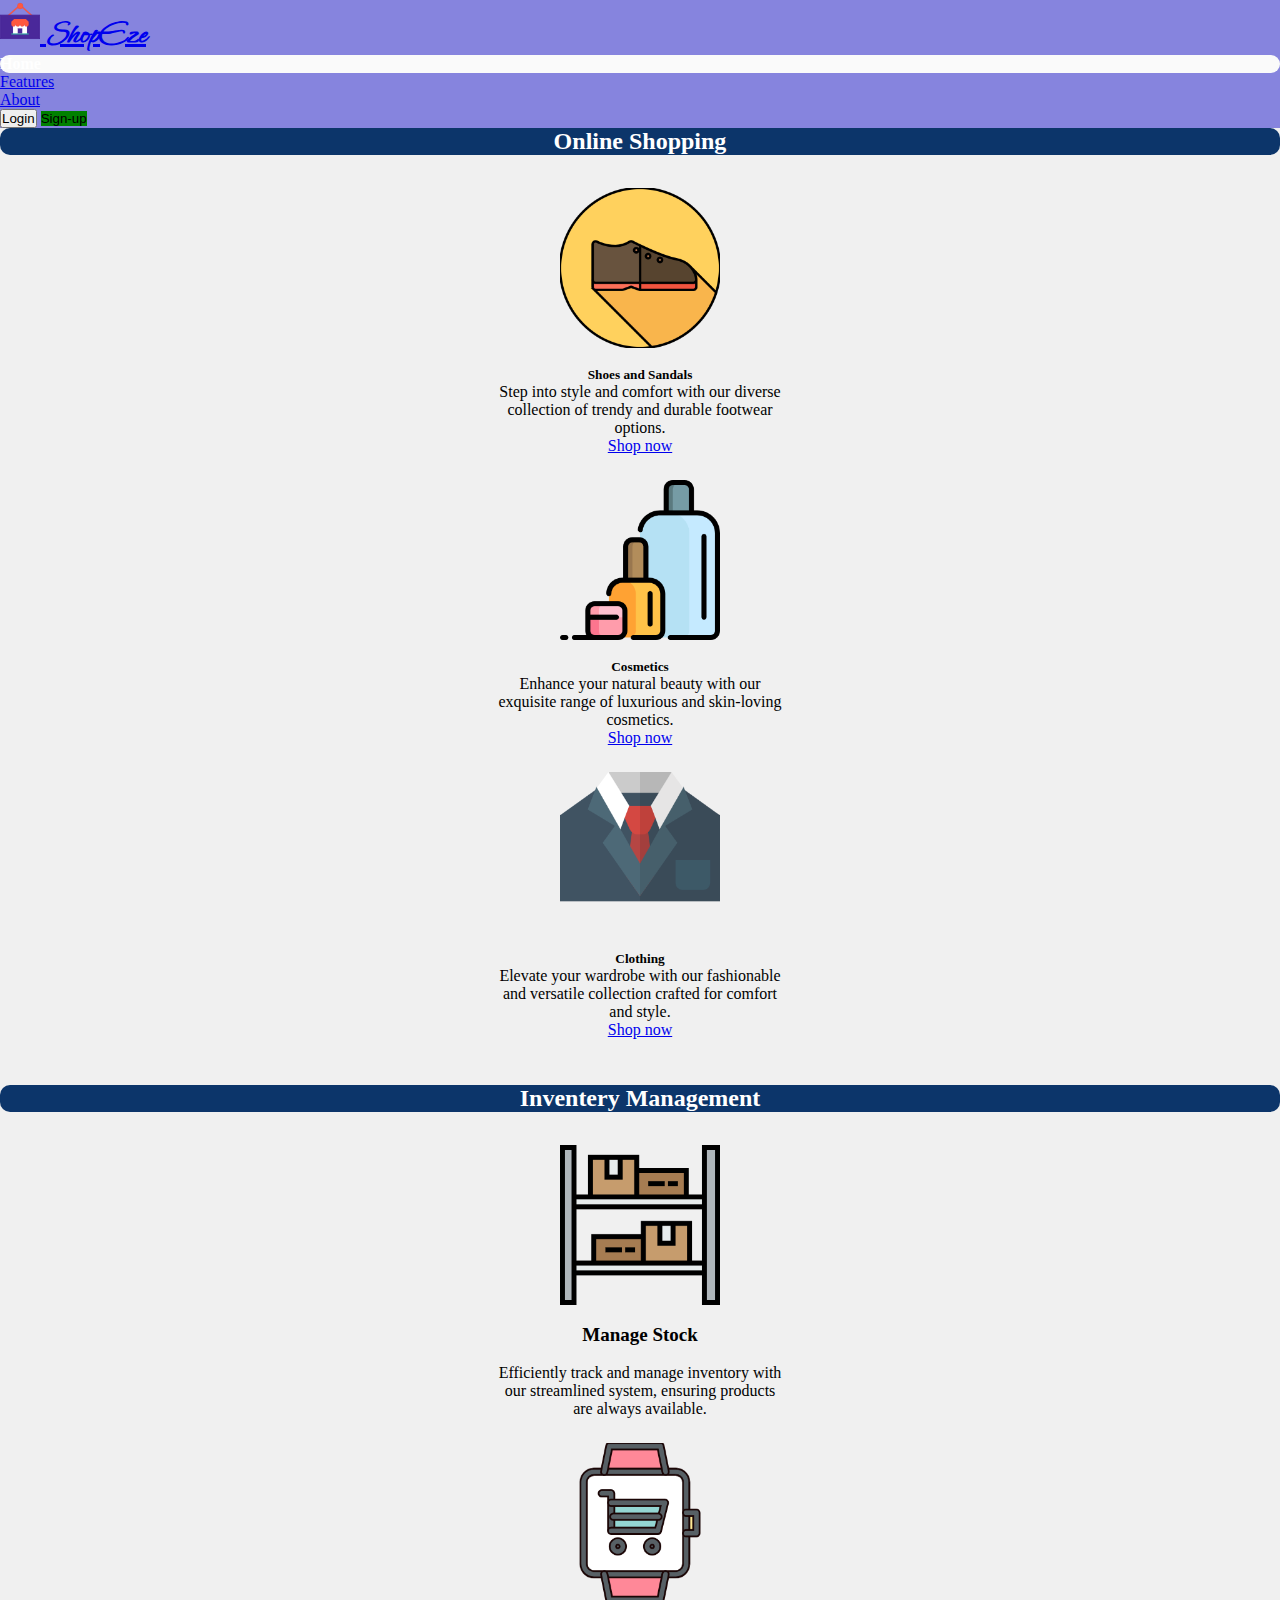
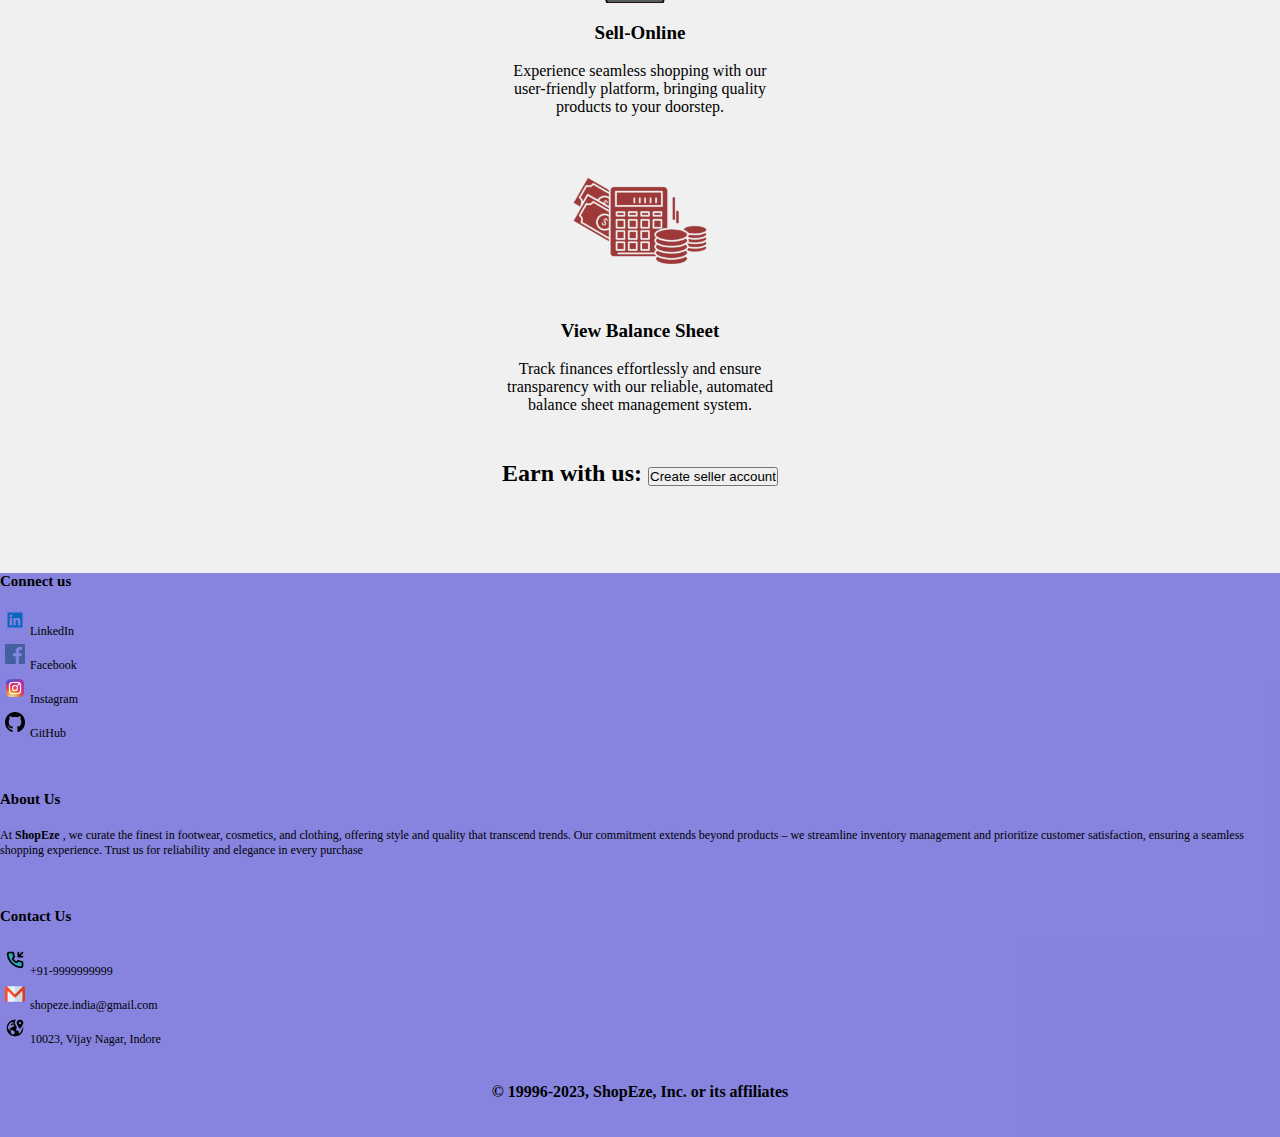
<file: index.html>
<!DOCTYPE html>
<html lang="en">
<head>
    <meta charset="UTF-8">
    <meta name="viewport" content="width=device-width, initial-scale=1.0">
    <link rel="stylesheet" href="./style.css">
    <link href="https://cdn.jsdelivr.net/npm/bootstrap@5.3.2/dist/css/bootstrap.min.css" rel="stylesheet" integrity="sha384-T3c6CoIi6uLrA9TneNEoa7RxnatzjcDSCmG1MXxSR1GAsXEV/Dwwykc2MPK8M2HN" crossorigin="anonymous">
    <script src="https://cdn.jsdelivr.net/npm/bootstrap@5.3.2/dist/js/bootstrap.bundle.min.js" integrity="sha384-C6RzsynM9kWDrMNeT87bh95OGNyZPhcTNXj1NW7RuBCsyN/o0jlpcV8Qyq46cDfL" crossorigin="anonymous"></script>
    <link href="https://fonts.googleapis.com/css2?family=Ephesis&display=swap" rel="stylesheet">
    <title>ShopEze</title>
</head>
<body style="margin: 0; padding: 0; background-color: #F0F0F0;">
    <!--Header starts here  -->
  <div style="background-color:#332FD090;">
    <div class="container">
        <header class="d-flex flex-wrap align-items-center justify-content-center justify-content-md-between py-3 mb-4 border-bottom">
          <a href="/" class="d-flex align-items-center col-md-3 mb-2 mb-md-0 text-dark text-decoration-none my-home-logo-name">
            <!-- <svg class="bi me-2" width="40" height="32" role="img" aria-label="ShopEze"><use xlink:href=""></use></svg> -->
            <img  class="bi me-2" width="40" height="42" src="./Resources/images/website logo.svg" />
            ShopEze
          </a>
    
          <ul class="nav col-12 col-md-auto mb-2 justify-content-center mb-md-0 ">
            <li class="highlight" style=" background-color: #fafafa;
            color: white;
            font-weight: bold;
            
            border-radius: 10px;"><a class="nav-link px-2 link-dark" >Home</a></li>
            <li class="highlight"><a href="features.html" class="nav-link px-2 link-dark">Features</a></li>
            <!-- <li class="highlight"><a href="#" class="nav-link px-2 link-dark">Pricing</a></li>
            <li class="highlight"><a href="#" class="nav-link px-2 link-dark">FAQs</a></li> -->
            <li class="highlight"><a href="about.html" class="nav-link px-2 link-dark">About</a></li>
          </ul>
    
          <div class="col-md-3 text-end">
          <a href="login.html">  <button type="button" class="btn btn-outline-primary me-2">Login</button></a>
        <a href="signup.html"> <button type="button" class="btn btn-primary" style="background-color: green; border: 0;" >Sign-up</button></a>
          </div>
        </header>
      </div>
    </div>
    <!-- Header Ends here -->
<div class="container" >
<center><h2 class="my-heading">Online Shopping</h2></center>
</div>
<br>
<div class="container">
    <div class="container text-center">
      <center>
        <div class="row " >
         
          <div class="col" style="margin-bottom: 10px;">
            <div class="card  my-card" style="width: 18rem;  ;">
                <img src="./Resources/images/shoes.png" class="card-img-top" alt="Shoes" style="height:10rem; padding: 15px;">
                <div class="card-body">
                  <h5 class="card-title">Shoes and Sandals</h5>
                  <p class="card-text">Step into style and comfort with our diverse collection of trendy and durable footwear options.</p>
                  <a href="./Customer-home.html" class="btn btn-primary">Shop now</a>
                </div>
              </div>
          </div>
          <div class="col" style="margin-bottom: 10px">
            <div class="card  my-card" style="width: 18rem;  ">
                <img src="./Resources/images/cosmetics.png" class="card-img-top" alt="Cosmetics" style="height:10rem; padding: 15px;">
                <div class="card-body">
                  <h5 class="card-title">Cosmetics</h5>
                  <p class="card-text">Enhance your natural beauty with our exquisite range of luxurious and skin-loving cosmetics.</p>
                  <a href="#" class="btn btn-primary">Shop now</a>
                </div>
              </div>
          </div>
          <div class="col" style="margin-bottom: 10px">
            <div class="card  my-card" style="width: 18rem;  ">
                <img src="./Resources/images/clothing.png" class="card-img-top" alt="Clothes" style="height:10rem; padding: 15px;">
                <div class="card-body">
                  <h5 class="card-title">Clothing</h5>
                  <p class="card-text">Elevate your wardrobe with our fashionable and versatile collection crafted for comfort and style.</p>
                  <a href="#" class="btn btn-primary">Shop now</a>
                </div>
              </div>
          </div>
      
        </div>
      </center>
      </div>
</div>
<br>
<br>
<div class="container" >
    <center><h2 class="my-heading">Inventery Management</h2></center>
    </div>
    <br>
    <div class="container text-center">
      <center>
        <div class="row">
          <div class="col" style="margin-bottom: 10px">
            <div class="card  my-card" style="width: 18rem;  ">
                <img src="./Resources/images/stock.png" class="card-img-top" alt="Stock" style="height:10rem ;padding: 15px;" >
                <div class="card-body">
                  <p class="card-text"><h3 style="font-size:19px; font-weight: bold;">Manage Stock</h3><br>Efficiently track and manage inventory with our streamlined system, ensuring products are always available.</p>
                </div>
              </div>
          </div>
          <div class="col" style="margin-bottom: 10px">
            <div class="card  my-card" style="width: 18rem;  ">
                <img src="./Resources/images/sell-online.png" class="card-img-top" alt="Sell-Online" style="height:10rem; padding: 15px; " >
                <div class="card-body">
                  <p class="card-text"><h3 style="font-size:19px; font-weight: bold;">Sell-Online</h3><br>Experience seamless shopping with our user-friendly platform, bringing quality products to your doorstep.</p>
                </div>
              </div>
          </div>
          <div class="col " style="margin-bottom: 10px">
            <div class="card  my-card" style="width: 18rem;">
                <img src="./Resources/images/balancesheet.png" class="card-img-top" alt="Balancesheet" style="height:10rem; padding: 15px;" >
                <div class="card-body">
                  <p class="card-text"><h3 style="font-size:19px; font-weight: bold;">View Balance Sheet</h3><br>Track finances effortlessly and ensure transparency with our reliable, automated balance sheet management system.</p>
                </div>
              </div>
          </div>
        </div>
      </center>
      </div>
<br><br>
<div class="container" >
    <center><h2 >Earn with us: <button type="button" class="btn btn-outline-success">Create seller account</button></h2></center>
    </div>
<br><br>
<!-- footer starts here -->
<div class="my-footer " style="margin: 0; padding: 0">
<div class="container">
    <div class="container text-center">
        <div class="row">
          <div class="col my-logo my-footer-heading">
           <h2>Connect us</h2>
           <br>
        <img src="./Resources/images/linkedin.png" alt="linkedin">LinkedIn
            <br>
            <img src="./Resources/images/facebook.png" alt="facebook ">Facebook 
            <br>
            <img src="./Resources/images/instagram.png" alt="instagram">Instagram 
            <br>
            <img src="./Resources/images/github.png"     alt="github">GitHub
    </div>
          <div class="col my-footer-heading">
            <h2 style="margin-bottom: 20px">About Us</h2>
            <p>
                At <b>ShopEze </b>, we curate the finest in footwear, cosmetics, and clothing, offering style and quality that transcend trends. Our commitment extends beyond products – we streamline inventory management and prioritize customer satisfaction, ensuring a seamless shopping experience. Trust us for reliability and elegance in every purchase
            </p>
          </div>
          <div class="col my-logo my-footer-heading">
            <h2 style="margin-bottom: 20px ">Contact Us</h2>
            <img src="./Resources/images/call.png" alt="facebook ">+91-9999999999 
            <br>
            <img src="./Resources/images/gmail.png" alt="instagram">shopeze.india@gmail.com 
            <br>
            <img src="./Resources/images/address.png"     alt="github">10023, Vijay Nagar, Indore
        </div>
        </div>
<br><br>
      <div style="font-weight: bold;">  <center>&copy 19996-2023, ShopEze, Inc. or its affiliates</center>
        <br><br>
      </div>
      </div>
</div>
</div>
<!-- footer ends here -->
</body>
</html>
</file>
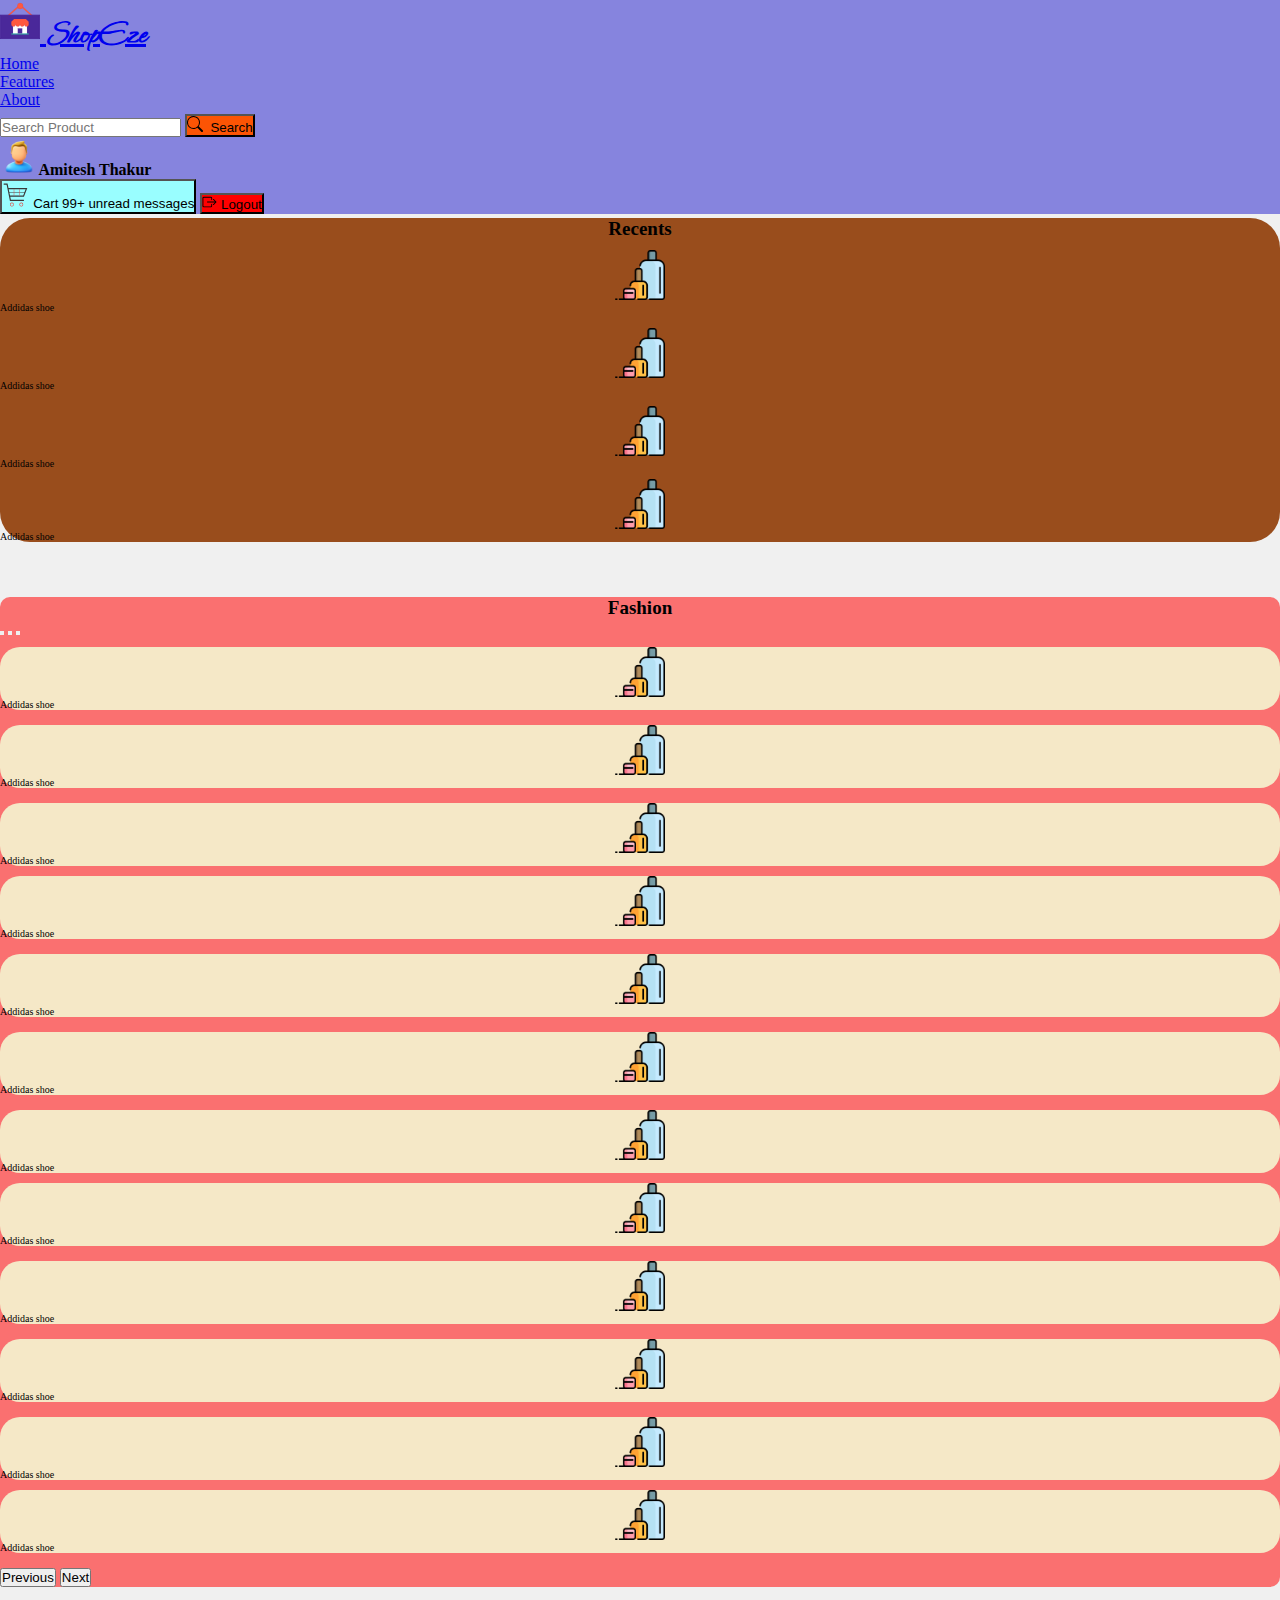
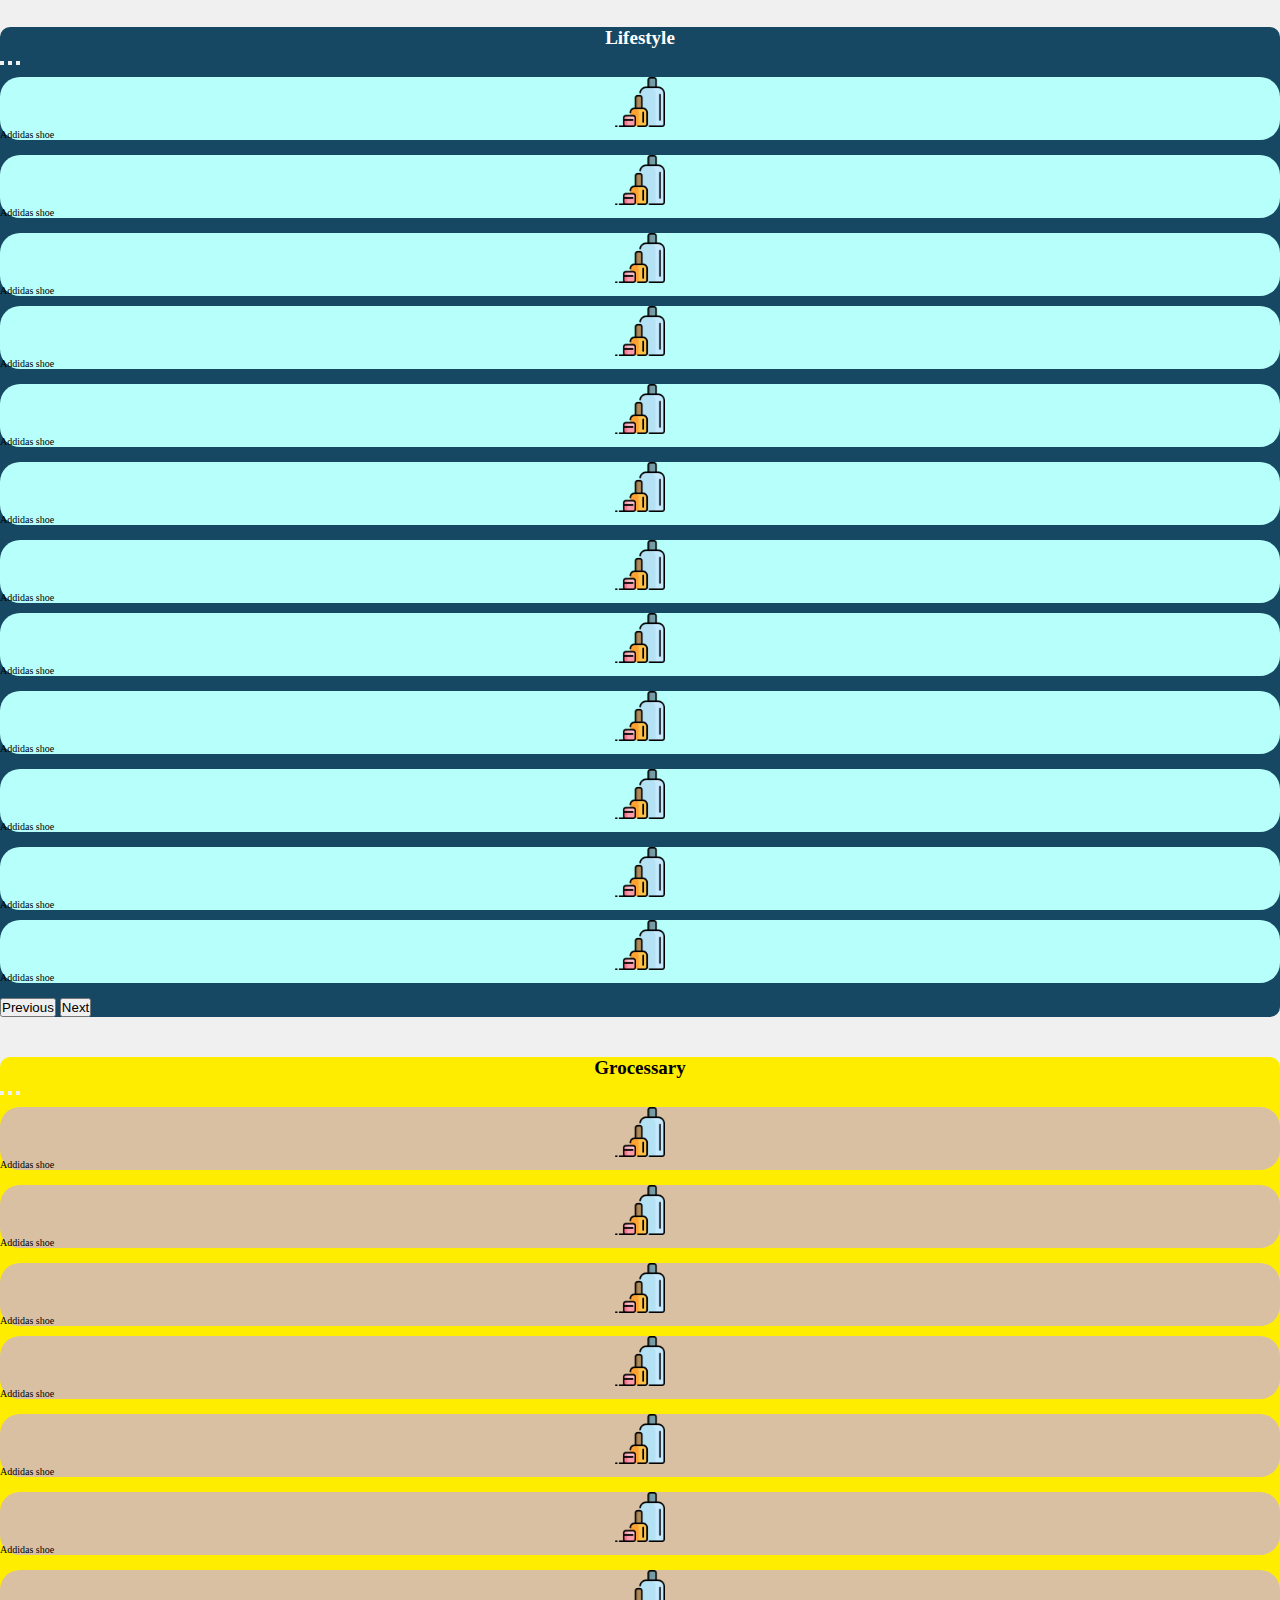
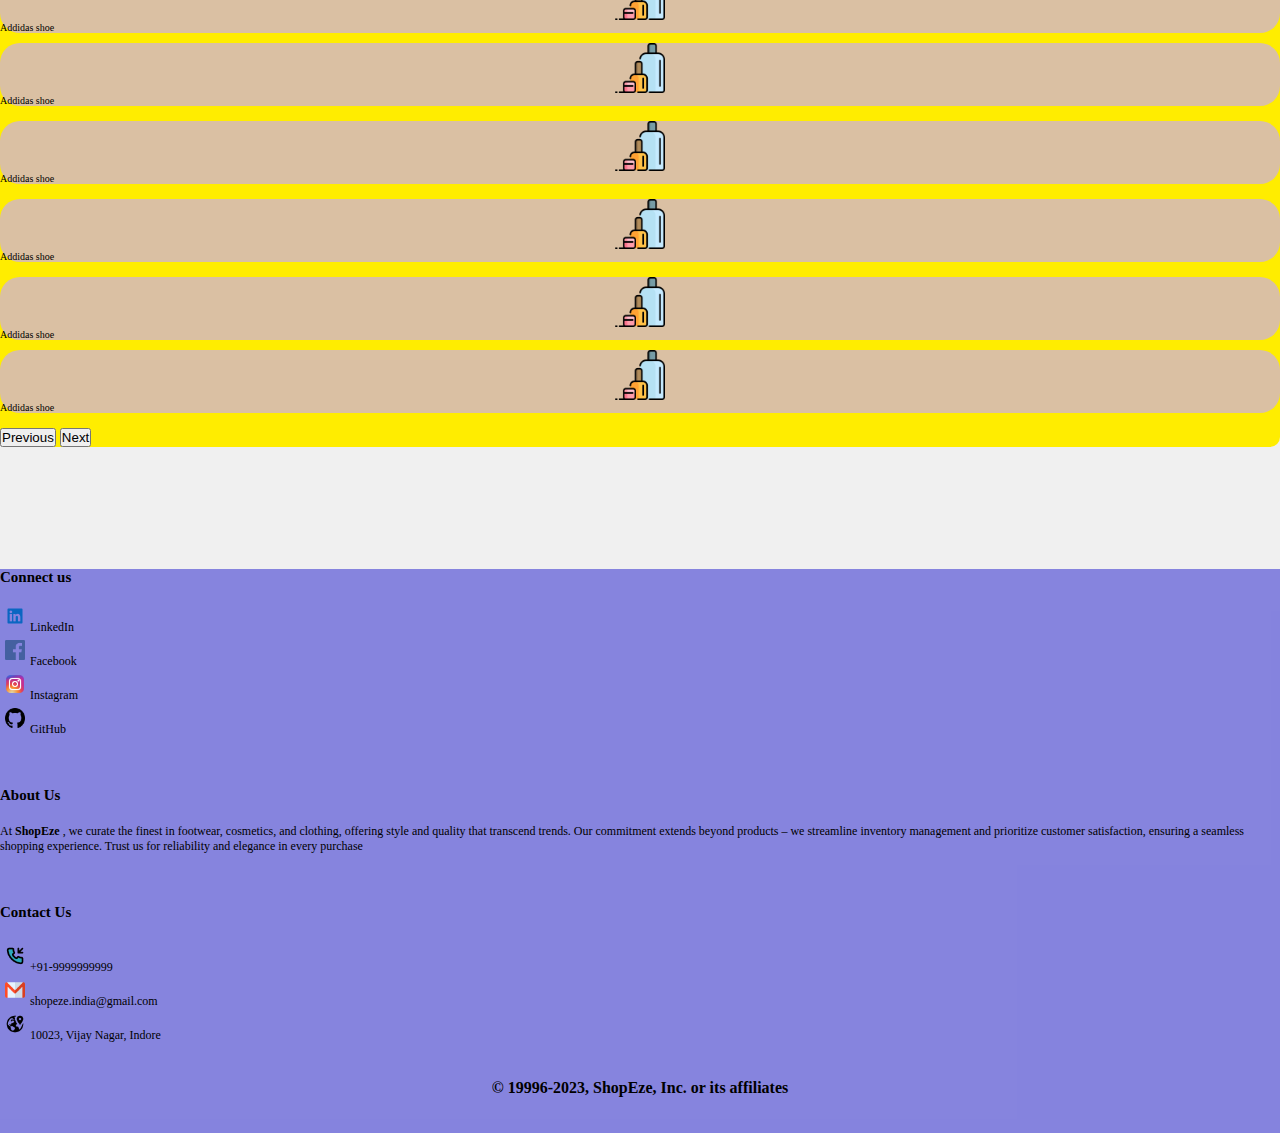
<file: Customer-home.html>
<!DOCTYPE html>
<html lang="en">
<head>
    <meta charset="UTF-8">
    <meta name="viewport" content="width=device-width, initial-scale=1.0">
    <link rel="stylesheet" href="./style.css">
    <link href="https://cdn.jsdelivr.net/npm/bootstrap@5.3.2/dist/css/bootstrap.min.css" rel="stylesheet" integrity="sha384-T3c6CoIi6uLrA9TneNEoa7RxnatzjcDSCmG1MXxSR1GAsXEV/Dwwykc2MPK8M2HN" crossorigin="anonymous">
    <script src="https://cdn.jsdelivr.net/npm/bootstrap@5.3.2/dist/js/bootstrap.bundle.min.js" integrity="sha384-C6RzsynM9kWDrMNeT87bh95OGNyZPhcTNXj1NW7RuBCsyN/o0jlpcV8Qyq46cDfL" crossorigin="anonymous"></script>
    <link href="https://fonts.googleapis.com/css2?family=Ephesis&display=swap" rel="stylesheet">
    <title>Online ShopEze</title>
</head>
<body style="margin: 0; padding: 0; background-color: #F0F0F0;">
    <!-- Header starts here -->
    <div style="background-color:#332FD090;">
        <div class="container">
            <header class="d-flex flex-wrap align-items-center justify-content-center justify-content-md-between py-3 mb-4 border-bottom">
              <a href="/" class="d-flex align-items-center col-md-3 mb-2 mb-md-0 text-dark text-decoration-none my-home-logo-name">
                <!-- <svg class="bi me-2" width="40" height="32" role="img" aria-label="ShopEze"><use xlink:href=""></use></svg> -->
                <img  class="bi me-2" width="40" height="42" src="./Resources/images/website logo.svg" />
                ShopEze
              </a>
        
              <ul class="nav col-12 col-md-auto mb-2 justify-content-center mb-md-0 ">
                <li class="highlight"><a href="#" class="nav-link px-2 link-dark">Home</a></li>
                <li class="highlight"><a href="#" class="nav-link px-2 link-dark">Features</a></li>
                
                <!-- <li class="highlight"><a href="#" class="nav-link px-2 link-dark">Pricing</a></li>
                <li class="highlight"><a href="#" class="nav-link px-2 link-dark">FAQs</a></li> -->
                <li class="highlight"><a href="./about.html" class="nav-link px-2 link-dark">About</a></li>
                <div class="input-group mb-3" style="margin-top: 5px;">
                  <input type="text" class="form-control" placeholder="Search Product" aria-label="Recipient's username" aria-describedby="button-addon2">
                  <button class="btn btn-outline-secondary my-cart-button" type="button" id="button-addon2" style="background-color: #FC5404;"><svg xmlns="http://www.w3.org/2000/svg" width="16" height="16" fill="currentColor" class="bi bi-search" viewBox="0 0 16 16">
                    <path d="M11.742 10.344a6.5 6.5 0 1 0-1.397 1.398h-.001c.03.04.062.078.098.115l3.85 3.85a1 1 0 0 0 1.415-1.414l-3.85-3.85a1.007 1.007 0 0 0-.115-.1zM12 6.5a5.5 5.5 0 1 1-11 0 5.5 5.5 0 0 1 11 0"/>
                  </svg>&nbsp; Search</button>
                </div>
              </ul>
             
        
              <div class="col-md-3 text-end">
              <!-- <a href="./login.html">  <button type="button" class="btn btn-outline-primary me-2">Login</button></a>
            <a href="./Shopkeeper-home.html"> <button type="button" class="btn btn-primary" style="background-color: green; border: 0;" >Sign-up</button></a> -->
            <img
            src="./Resources/images/person.png"
            alt="user image"
            style="width: 3vw;"
          /><label for="user" style="margin-right: 20px; font-weight: 600"
            >Amitesh Thakur</label
          ><br>
            <button type="button" class="btn  position-relative my-cart-button" style="background-color: #99FEFF;color:rgb(0, 0, 0);">
              <img src="./Resources/images/cart.svg" alt="Cart svg" style="width: 1.7rem; margin-right: 4px;">Cart
              <span class="position-absolute top-0 start-100 translate-middle badge rounded-pill bg-danger">
                99+
                <span class="visually-hidden">unread messages</span>
              </span>
            </button>
            <button
              type="button "
              class="btn my-cart-button"
              style="background-color: red; width: auto"
            >
              <svg
                xmlns="http://www.w3.org/2000/svg"
                width="15px"
                height="14px"
                fill="currentColor"
                class="bi bi-box-arrow-right"
                viewBox="0 0 16 16"
              >
                <path
                  fill-rule="evenodd"
                  d="M10 12.5a.5.5 0 0 1-.5.5h-8a.5.5 0 0 1-.5-.5v-9a.5.5 0 0 1 .5-.5h8a.5.5 0 0 1 .5.5v2a.5.5 0 0 0 1 0v-2A1.5 1.5 0 0 0 9.5 2h-8A1.5 1.5 0 0 0 0 3.5v9A1.5 1.5 0 0 0 1.5 14h8a1.5 1.5 0 0 0 1.5-1.5v-2a.5.5 0 0 0-1 0v2z"
                />
                <path
                  fill-rule="evenodd"
                  d="M15.854 8.354a.5.5 0 0 0 0-.708l-3-3a.5.5 0 0 0-.708.708L14.293 7.5H5.5a.5.5 0 0 0 0 1h8.793l-2.147 2.146a.5.5 0 0 0 .708.708l3-3z"
                />
              </svg>
              Logout
            </button>
            </a>
              </div>
            </header>
          </div>
        </div>

    <!-- Header ends here -->

 <!-- Main starts here -->

 <!-- recent block starts -->

  <div
  class="container"
  style="background-color: #994D1C; border-radius: 30px; height: auto ;"
>
<center style="font-weight: bold; margin-top: 4px; font-size: 19px;">Recents</center>
  <div class="container text-center">
   
    <div class="row row-cols-4">
     
      <div class="col"  >
        <div class="card my-customer-recent-cards" style=" font-size: 10px; border-radius: 20px; margin-top: 10px; margin-bottom: 15px; ">
          <center><img src="./Resources/images/cosmetics.png" class="card-img-top" alt="..." style="width : 50px"> </center>
          <div class="card-body">
            <p class="card-text">Addidas shoe</p>
         
          </div>
        </div>
      </div>
      <div class="col">
        <div class="card my-customer-recent-cards" style=" font-size: 10px; border-radius: 20px; margin-top: 10px; margin-bottom: 15px;">
          <center><img src="./Resources/images/cosmetics.png" class="card-img-top" alt="..." style="width : 50px;;"> </center>
          <div class="card-body">
            <p class="card-text">Addidas shoe</p>
          </div>
        </div>
      </div>
      <div class="col">
        <div class="card my-customer-recent-cards" style=" font-size: 10px; border-radius: 20px; margin-top: 10px; margin-bottom: 15x;">
          <center><img src="./Resources/images/cosmetics.png" class="card-img-top" alt="..." style="width:50px;"> </center>
          <div class="card-body">
            <p class="card-text">Addidas shoe</p>
          </div>
        </div>
      </div>
      <div class="col">
        <div class="card my-customer-recent-cards" style=" font-size: 10px; border-radius: 20px; margin-top: 10px; margin-bottom: 15px;">
          <center><img src="./Resources/images/cosmetics.png" class="card-img-top" alt="..." style="width : 50px"> </center>
          <div class="card-body">
            <p class="card-text">Addidas shoe</p>
          </div>
        </div>
      </div>
    </div>
 
  </div>
  
</div>
<!-- recent block ends -->
 

<!-- first fashion block starts -->
<br><br>
<div style="background-color: #FA7070;border-radius: 10px; height: auto ;">
<!-- <div
class="container"
style="background-color: #994D1C; border-radius: 30px; height: auto ; "
> -->
<center style="font-weight: bold; margin-top: 4px; font-size: 19px;">Fashion</center>
<div id="carouselExampleDark" class="carousel carousel-dark slide">
  <div class="carousel-indicators">
    <button type="button" data-bs-target="#carouselExampleDark" data-bs-slide-to="0" class="active" aria-current="true" aria-label="Slide 1"></button>
    <button type="button" data-bs-target="#carouselExampleDark" data-bs-slide-to="1" aria-label="Slide 2"></button>
    <button type="button" data-bs-target="#carouselExampleDark" data-bs-slide-to="2" aria-label="Slide 3"></button>
  </div>
  <div class="carousel-inner">
    <div class="carousel-item active" data-bs-interval="10000">
      <div class="container text-center">
   
    <div class="row row-cols-4">
     
      <div class="col"  >
        <div class="card my-customer-recent-cards" style=" font-size: 10px; border-radius: 20px; margin-top: 10px; margin-bottom: 15px; background-color: #F5E8C7; ">
          <center><img src="./Resources/images/cosmetics.png" class="card-img-top" alt="..." style="width : 50px"> </center>
          <div class="card-body">
            <p class="card-text">Addidas shoe</p>
         
          </div>
        </div>
      </div>
      <div class="col">
        <div class="card my-customer-recent-cards" style=" font-size: 10px; border-radius: 20px; margin-top: 10px; margin-bottom: 15px;background-color: #F5E8C7; ">
          <center><img src="./Resources/images/cosmetics.png" class="card-img-top" alt="..." style="width : 50px;;"> </center>
          <div class="card-body">
            <p class="card-text">Addidas shoe</p>
          </div>
        </div>
      </div>
      <div class="col">
        <div class="card my-customer-recent-cards" style=" font-size: 10px; border-radius: 20px; margin-top: 10px; margin-bottom: 15x; background-color: #F5E8C7; ">
          <center><img src="./Resources/images/cosmetics.png" class="card-img-top" alt="..." style="width:50px;"> </center>
          <div class="card-body">
            <p class="card-text">Addidas shoe</p>
          </div>
        </div>
      </div>
      <div class="col">
        <div class="card my-customer-recent-cards" style=" font-size: 10px; border-radius: 20px; margin-top: 10px; margin-bottom: 15px; background-color: #F5E8C7; ">
          <center><img src="./Resources/images/cosmetics.png" class="card-img-top" alt="..." style="width : 50px"> </center>
          <div class="card-body">
            <p class="card-text">Addidas shoe</p>
          </div>
        </div>
      </div>
    </div>
 
  </div>
      <!-- <div class="carousel-caption d-none d-md-block">
        <h5>First slide label</h5>
        <p>Some representative placeholder content for the first slide.</p>
      </div> -->
    </div>
    <div class="carousel-item" data-bs-interval="2000">
      <div class="container text-center">
   
    <div class="row row-cols-4">
     
      <div class="col"  >
        <div class="card my-customer-recent-cards" style=" font-size: 10px; border-radius: 20px; margin-top: 10px; margin-bottom: 15px; background-color: #F5E8C7; ">
          <center><img src="./Resources/images/cosmetics.png" class="card-img-top" alt="..." style="width : 50px"> </center>
          <div class="card-body">
            <p class="card-text">Addidas shoe</p>
         
          </div>
        </div>
      </div>
      <div class="col">
        <div class="card my-customer-recent-cards" style=" font-size: 10px; border-radius: 20px; margin-top: 10px; margin-bottom: 15px; background-color: #F5E8C7; ">
          <center><img src="./Resources/images/cosmetics.png" class="card-img-top" alt="..." style="width : 50px;;"> </center>
          <div class="card-body">
            <p class="card-text">Addidas shoe</p>
          </div>
        </div>
      </div>
      <div class="col">
        <div class="card my-customer-recent-cards" style=" font-size: 10px; border-radius: 20px; margin-top: 10px; margin-bottom: 15x;background-color: #F5E8C7; ">
          <center><img src="./Resources/images/cosmetics.png" class="card-img-top" alt="..." style="width:50px;"> </center>
          <div class="card-body">
            <p class="card-text">Addidas shoe</p>
          </div>
        </div>
      </div>
      <div class="col">
        <div class="card my-customer-recent-cards" style=" font-size: 10px; border-radius: 20px; margin-top: 10px; margin-bottom: 15px;background-color: #F5E8C7; ">
          <center><img src="./Resources/images/cosmetics.png" class="card-img-top" alt="..." style="width : 50px"> </center>
          <div class="card-body">
            <p class="card-text">Addidas shoe</p>
          </div>
        </div>
      </div>
    </div>
 
  </div>
      <!-- <div class="carousel-caption d-none d-md-block">
        <h5>Second slide label</h5>
        <p>Some representative placeholder content for the second slide.</p>
      </div> -->
    </div>
    <div class="carousel-item">
     <div class="container text-center">
   
    <div class="row row-cols-4">
     
      <div class="col"  >
        <div class="card my-customer-recent-cards" style=" font-size: 10px; border-radius: 20px; margin-top: 10px; margin-bottom: 15px; background-color: #F5E8C7; ">
          <center><img src="./Resources/images/cosmetics.png" class="card-img-top" alt="..." style="width : 50px"> </center>
          <div class="card-body">
            <p class="card-text">Addidas shoe</p>
         
          </div>
        </div>
      </div>
      <div class="col">
        <div class="card my-customer-recent-cards" style=" font-size: 10px; border-radius: 20px; margin-top: 10px; margin-bottom: 15px; background-color: #F5E8C7; ">
          <center><img src="./Resources/images/cosmetics.png" class="card-img-top" alt="..." style="width : 50px;;"> </center>
          <div class="card-body">
            <p class="card-text">Addidas shoe</p>
          </div>
        </div>
      </div>
      <div class="col">
        <div class="card my-customer-recent-cards" style=" font-size: 10px; border-radius: 20px; margin-top: 10px; margin-bottom: 15x; background-color: #F5E8C7; ">
          <center><img src="./Resources/images/cosmetics.png" class="card-img-top" alt="..." style="width:50px;"> </center>
          <div class="card-body">
            <p class="card-text">Addidas shoe</p>
          </div>
        </div>
      </div>
      <div class="col">
        <div class="card my-customer-recent-cards" style=" font-size: 10px; border-radius: 20px; margin-top: 10px; margin-bottom: 15px; background-color: #F5E8C7; ">
          <center><img src="./Resources/images/cosmetics.png" class="card-img-top" alt="..." style="width : 50px"> </center>
          <div class="card-body">
            <p class="card-text">Addidas shoe</p>
          </div>
        </div>
      </div>
    </div>
 
  </div>
      <!-- <div class="carousel-caption d-none d-md-block">
        <h5>Third slide label</h5>
        <p>Some representative placeholder content for the third slide.</p>
      </div> -->
    </div>
  </div>
  <button class="carousel-control-prev" type="button" data-bs-target="#carouselExampleDark" data-bs-slide="prev">
    <span class="carousel-control-prev-icon" aria-hidden="true"></span>
    <span class="visually-hidden">Previous</span>
  </button>
  <button class="carousel-control-next" type="button" data-bs-target="#carouselExampleDark" data-bs-slide="next">
    <span class="carousel-control-next-icon" aria-hidden="true"></span>
    <span class="visually-hidden">Next</span>
  </button>
</div>


</div>

<!-- first fashion block ends here -->

<!-- Lifestyle Block starts here -->

<br><br>
<div style="background-color: #164863;border-radius: 10px; height: auto ;">
<!-- <div
class="container"
style="background-color: #994D1C; border-radius: 30px; height: auto ; "
> -->
<center style="font-weight: bold; margin-top: 4px; font-size: 19px; color: white">Lifestyle</center>
<div id="myCarousel" class="carousel carousel-dark slide">
  <div class="carousel-indicators">
    <button type="button" data-bs-target="#myCarousel" data-bs-slide-to="0" class="active" aria-current="true" aria-label="Slide 1"></button>
    <button type="button" data-bs-target="#myCarousel" data-bs-slide-to="1" aria-label="Slide 2"></button>
    <button type="button" data-bs-target="#myCarousel" data-bs-slide-to="2" aria-label="Slide 3"></button>
  </div>
  <div class="carousel-inner">
    <div class="carousel-item active" data-bs-interval="10000">
      <div class="container text-center">
   
    <div class="row row-cols-4">
     
      <div class="col"  >
        <div class="card my-customer-recent-cards" style=" font-size: 10px; border-radius: 20px; margin-top: 10px; margin-bottom: 15px; background-color: #B6FFFA; ">
          <center><img src="./Resources/images/cosmetics.png" class="card-img-top" alt="..." style="width : 50px"> </center>
          <div class="card-body">
            <p class="card-text">Addidas shoe</p>
         
          </div>
        </div>
      </div>
      <div class="col">
        <div class="card my-customer-recent-cards" style=" font-size: 10px; border-radius: 20px; margin-top: 10px; margin-bottom: 15px; background-color: #B6FFFA;">
          <center><img src="./Resources/images/cosmetics.png" class="card-img-top" alt="..." style="width : 50px;;"> </center>
          <div class="card-body">
            <p class="card-text">Addidas shoe</p>
          </div>
        </div>
      </div>
      <div class="col">
        <div class="card my-customer-recent-cards" style=" font-size: 10px; border-radius: 20px; margin-top: 10px; margin-bottom: 15x; background-color: #B6FFFA;">
          <center><img src="./Resources/images/cosmetics.png" class="card-img-top" alt="..." style="width:50px;"> </center>
          <div class="card-body">
            <p class="card-text">Addidas shoe</p>
          </div>
        </div>
      </div>
      <div class="col">
        <div class="card my-customer-recent-cards" style=" font-size: 10px; border-radius: 20px; margin-top: 10px; margin-bottom: 15px; background-color: #B6FFFA;">
          <center><img src="./Resources/images/cosmetics.png" class="card-img-top" alt="..." style="width : 50px"> </center>
          <div class="card-body">
            <p class="card-text">Addidas shoe</p>
          </div>
        </div>
      </div>
    </div>
 
  </div>
      <!-- <div class="carousel-caption d-none d-md-block">
        <h5>First slide label</h5>
        <p>Some representative placeholder content for the first slide.</p>
      </div> -->
    </div>
    <div class="carousel-item" data-bs-interval="2000">
      <div class="container text-center">
   
    <div class="row row-cols-4">
     
      <div class="col"  >
        <div class="card my-customer-recent-cards" style=" font-size: 10px; border-radius: 20px; margin-top: 10px; margin-bottom: 15px; background-color: #B6FFFA; ">
          <center><img src="./Resources/images/cosmetics.png" class="card-img-top" alt="..." style="width : 50px"> </center>
          <div class="card-body">
            <p class="card-text">Addidas shoe</p>
         
          </div>
        </div>
      </div>
      <div class="col">
        <div class="card my-customer-recent-cards" style=" font-size: 10px; border-radius: 20px; margin-top: 10px; margin-bottom: 15px; background-color: #B6FFFA;">
          <center><img src="./Resources/images/cosmetics.png" class="card-img-top" alt="..." style="width : 50px;;"> </center>
          <div class="card-body">
            <p class="card-text">Addidas shoe</p>
          </div>
        </div>
      </div>
      <div class="col">
        <div class="card my-customer-recent-cards" style=" font-size: 10px; border-radius: 20px; margin-top: 10px; margin-bottom: 15x; background-color: #B6FFFA;">
          <center><img src="./Resources/images/cosmetics.png" class="card-img-top" alt="..." style="width:50px;"> </center>
          <div class="card-body">
            <p class="card-text">Addidas shoe</p>
          </div>
        </div>
      </div>
      <div class="col">
        <div class="card my-customer-recent-cards" style=" font-size: 10px; border-radius: 20px; margin-top: 10px; margin-bottom: 15px; background-color: #B6FFFA;">
          <center><img src="./Resources/images/cosmetics.png" class="card-img-top" alt="..." style="width : 50px"> </center>
          <div class="card-body">
            <p class="card-text">Addidas shoe</p>
          </div>
        </div>
      </div>
    </div>
 
  </div>
      <!-- <div class="carousel-caption d-none d-md-block">
        <h5>Second slide label</h5>
        <p>Some representative placeholder content for the second slide.</p>
      </div> -->
    </div>
    <div class="carousel-item">
     <div class="container text-center">
   
    <div class="row row-cols-4">
     
      <div class="col"  >
        <div class="card my-customer-recent-cards" style=" font-size: 10px; border-radius: 20px; margin-top: 10px; margin-bottom: 15px; background-color: #B6FFFA; ">
          <center><img src="./Resources/images/cosmetics.png" class="card-img-top" alt="..." style="width : 50px"> </center>
          <div class="card-body">
            <p class="card-text">Addidas shoe</p>
         
          </div>
        </div>
      </div>
      <div class="col">
        <div class="card my-customer-recent-cards" style=" font-size: 10px; border-radius: 20px; margin-top: 10px; margin-bottom: 15px; background-color: #B6FFFA;">
          <center><img src="./Resources/images/cosmetics.png" class="card-img-top" alt="..." style="width : 50px;;"> </center>
          <div class="card-body">
            <p class="card-text">Addidas shoe</p>
          </div>
        </div>
      </div>
      <div class="col">
        <div class="card my-customer-recent-cards" style=" font-size: 10px; border-radius: 20px; margin-top: 10px; margin-bottom: 15x; background-color: #B6FFFA;">
          <center><img src="./Resources/images/cosmetics.png" class="card-img-top" alt="..." style="width:50px;"> </center>
          <div class="card-body">
            <p class="card-text">Addidas shoe</p>
          </div>
        </div>
      </div>
      <div class="col">
        <div class="card my-customer-recent-cards" style=" font-size: 10px; border-radius: 20px; margin-top: 10px; margin-bottom: 15px; background-color: #B6FFFA;">
          <center><img src="./Resources/images/cosmetics.png" class="card-img-top" alt="..." style="width : 50px"> </center>
          <div class="card-body">
            <p class="card-text">Addidas shoe</p>
          </div>
        </div>
      </div>
    </div>
 
  </div>
      <!-- <div class="carousel-caption d-none d-md-block">
        <h5>Third slide label</h5>
        <p>Some representative placeholder content for the third slide.</p>
      </div> -->
    </div>
  </div>
  <button class="carousel-control-prev" type="button" data-bs-target="#myCarousel" data-bs-slide="prev">
    <span class="carousel-control-prev-icon" aria-hidden="true"></span>
    <span class="visually-hidden">Previous</span>
  </button>
  <button class="carousel-control-next" type="button" data-bs-target="#myCarousel" data-bs-slide="next">
    <span class="carousel-control-next-icon" aria-hidden="true"></span>
    <span class="visually-hidden">Next</span>
  </button>
</div>


</div>

<!-- Lifestyle Block ends here -->

<!-- Grocessary Block Starts Here -->
<br><br>
<div style="background-color: #FFED00;border-radius: 10px; height: auto ;">
<!-- <div
class="container"
style="background-color: #994D1C; border-radius: 30px; height: auto ; "
> -->
<center style="font-weight: bold; margin-top: 4px; font-size: 19px;">Grocessary</center>
<div id="myCarousel1" class="carousel carousel-dark slide">
  <div class="carousel-indicators">
    <button type="button" data-bs-target="#myCarousel1" data-bs-slide-to="0" class="active" aria-current="true" aria-label="Slide 1"></button>
    <button type="button" data-bs-target="#myCarousel1" data-bs-slide-to="1" aria-label="Slide 2"></button>
    <button type="button" data-bs-target="#myCarousel1" data-bs-slide-to="2" aria-label="Slide 3"></button>
  </div>
  <div class="carousel-inner">
    <div class="carousel-item active" data-bs-interval="10000">
      <div class="container text-center">
   
    <div class="row row-cols-4">
     
      <div class="col"  >
        <div class="card my-customer-recent-cards" style=" font-size: 10px; border-radius: 20px; margin-top: 10px; margin-bottom: 15px; background-color: #DAC0A3; ">
          <center><img src="./Resources/images/cosmetics.png" class="card-img-top" alt="..." style="width : 50px"> </center>
          <div class="card-body">
            <p class="card-text">Addidas shoe</p>
         
          </div>
        </div>
      </div>
      <div class="col">
        <div class="card my-customer-recent-cards" style=" font-size: 10px; border-radius: 20px; margin-top: 10px; margin-bottom: 15px; background-color: #DAC0A3;">
          <center><img src="./Resources/images/cosmetics.png" class="card-img-top" alt="..." style="width : 50px;;"> </center>
          <div class="card-body">
            <p class="card-text">Addidas shoe</p>
          </div>
        </div>
      </div>
      <div class="col">
        <div class="card my-customer-recent-cards" style=" font-size: 10px; border-radius: 20px; margin-top: 10px; margin-bottom: 15x; background-color: #DAC0A3;">
          <center><img src="./Resources/images/cosmetics.png" class="card-img-top" alt="..." style="width:50px;"> </center>
          <div class="card-body">
            <p class="card-text">Addidas shoe</p>
          </div>
        </div>
      </div>
      <div class="col">
        <div class="card my-customer-recent-cards" style=" font-size: 10px; border-radius: 20px; margin-top: 10px; margin-bottom: 15px; background-color: #DAC0A3;">
          <center><img src="./Resources/images/cosmetics.png" class="card-img-top" alt="..." style="width : 50px"> </center>
          <div class="card-body">
            <p class="card-text">Addidas shoe</p>
          </div>
        </div>
      </div>
    </div>
 
  </div>
      <!-- <div class="carousel-caption d-none d-md-block">
        <h5>First slide label</h5>
        <p>Some representative placeholder content for the first slide.</p>
      </div> -->
    </div>
    <div class="carousel-item" data-bs-interval="2000">
      <div class="container text-center">
   
    <div class="row row-cols-4">
     
      <div class="col"  >
        <div class="card my-customer-recent-cards" style=" font-size: 10px; border-radius: 20px; margin-top: 10px; margin-bottom: 15px;  background-color: #DAC0A3;">
          <center><img src="./Resources/images/cosmetics.png" class="card-img-top" alt="..." style="width : 50px"> </center>
          <div class="card-body">
            <p class="card-text">Addidas shoe</p>
         
          </div>
        </div>
      </div>
      <div class="col">
        <div class="card my-customer-recent-cards" style=" font-size: 10px; border-radius: 20px; margin-top: 10px; margin-bottom: 15px; background-color: #DAC0A3;">
          <center><img src="./Resources/images/cosmetics.png" class="card-img-top" alt="..." style="width : 50px;;"> </center>
          <div class="card-body">
            <p class="card-text">Addidas shoe</p>
          </div>
        </div>
      </div>
      <div class="col">
        <div class="card my-customer-recent-cards" style=" font-size: 10px; border-radius: 20px; margin-top: 10px; margin-bottom: 15x; background-color: #DAC0A3;">
          <center><img src="./Resources/images/cosmetics.png" class="card-img-top" alt="..." style="width:50px;"> </center>
          <div class="card-body">
            <p class="card-text">Addidas shoe</p>
          </div>
        </div>
      </div>
      <div class="col">
        <div class="card my-customer-recent-cards" style=" font-size: 10px; border-radius: 20px; margin-top: 10px; margin-bottom: 15px; background-color: #DAC0A3;">
          <center><img src="./Resources/images/cosmetics.png" class="card-img-top" alt="..." style="width : 50px"> </center>
          <div class="card-body">
            <p class="card-text">Addidas shoe</p>
          </div>
        </div>
      </div>
    </div>
 
  </div>
      <!-- <div class="carousel-caption d-none d-md-block">
        <h5>Second slide label</h5>
        <p>Some representative placeholder content for the second slide.</p>
      </div> -->
    </div>
    <div class="carousel-item">
     <div class="container text-center">
   
    <div class="row row-cols-4">
     
      <div class="col"  >
        <div class="card my-customer-recent-cards" style=" font-size: 10px; border-radius: 20px; margin-top: 10px; margin-bottom: 15px;  background-color: #DAC0A3;">
          <center><img src="./Resources/images/cosmetics.png" class="card-img-top" alt="..." style="width : 50px"> </center>
          <div class="card-body">
            <p class="card-text">Addidas shoe</p>
         
          </div>
        </div>
      </div>
      <div class="col">
        <div class="card my-customer-recent-cards" style=" font-size: 10px; border-radius: 20px; margin-top: 10px; margin-bottom: 15px; background-color: #DAC0A3;">
          <center><img src="./Resources/images/cosmetics.png" class="card-img-top" alt="..." style="width : 50px;;"> </center>
          <div class="card-body">
            <p class="card-text">Addidas shoe</p>
          </div>
        </div>
      </div>
      <div class="col">
        <div class="card my-customer-recent-cards" style=" font-size: 10px; border-radius: 20px; margin-top: 10px; margin-bottom: 15x; background-color: #DAC0A3;">
          <center><img src="./Resources/images/cosmetics.png" class="card-img-top" alt="..." style="width:50px;"> </center>
          <div class="card-body">
            <p class="card-text">Addidas shoe</p>
          </div>
        </div>
      </div>
      <div class="col">
        <div class="card my-customer-recent-cards" style=" font-size: 10px; border-radius: 20px; margin-top: 10px; margin-bottom: 15px; background-color: #DAC0A3;">
          <center><img src="./Resources/images/cosmetics.png" class="card-img-top" alt="..." style="width : 50px"> </center>
          <div class="card-body">
            <p class="card-text">Addidas shoe</p>
          </div>
        </div>
      </div>
    </div>
 
  </div>
      <!-- <div class="carousel-caption d-none d-md-block">
        <h5>Third slide label</h5>
        <p>Some representative placeholder content for the third slide.</p>
      </div> -->
    </div>
  </div>
  <button class="carousel-control-prev" type="button" data-bs-target="#myCarousel1" data-bs-slide="prev">
    <span class="carousel-control-prev-icon" aria-hidden="true"></span>
    <span class="visually-hidden">Previous</span>
  </button>
  <button class="carousel-control-next" type="button" data-bs-target="#myCarousel1" data-bs-slide="next">
    <span class="carousel-control-next-icon" aria-hidden="true"></span>
    <span class="visually-hidden">Next</span>
  </button>
</div>


</div>

<!-- Grocessary Block ends here -->
<br><br>
 <!-- Main ends here -->
<br><br>
 <!-- Footer starts here -->
 <div class="my-footer " style="margin: 0; padding: 0">
  <div class="container">
      <div class="container text-center">
          <div class="row">
            <div class="col my-logo my-footer-heading">
             <h2>Connect us</h2>
             <br>
          <img src="./Resources/images/linkedin.png" alt="linkedin">LinkedIn
              <br>
              <img src="./Resources/images/facebook.png" alt="facebook ">Facebook 
              <br>
              <img src="./Resources/images/instagram.png" alt="instagram">Instagram 
              <br>
              <img src="./Resources/images/github.png"     alt="github">GitHub
      </div>
            <div class="col my-footer-heading">
              <h2 style="margin-bottom: 20px">About Us</h2>
              <p>
                  At <b>ShopEze </b>, we curate the finest in footwear, cosmetics, and clothing, offering style and quality that transcend trends. Our commitment extends beyond products – we streamline inventory management and prioritize customer satisfaction, ensuring a seamless shopping experience. Trust us for reliability and elegance in every purchase
              </p>
            </div>
            <div class="col my-logo my-footer-heading">
              <h2 style="margin-bottom: 20px ">Contact Us</h2>
              <img src="./Resources/images/call.png" alt="facebook ">+91-9999999999 
              <br>
              <img src="./Resources/images/gmail.png" alt="instagram">shopeze.india@gmail.com 
              <br>
              <img src="./Resources/images/address.png"     alt="github">10023, Vijay Nagar, Indore
          </div>
          </div>
  <br><br>
        <div style="font-weight: bold;">  <center>&copy 19996-2023, ShopEze, Inc. or its affiliates</center>
          <br><br>
        </div>
        </div>
  </div>
  </div>
 <!-- Footer ends here -->

</body>
</html>
</file>
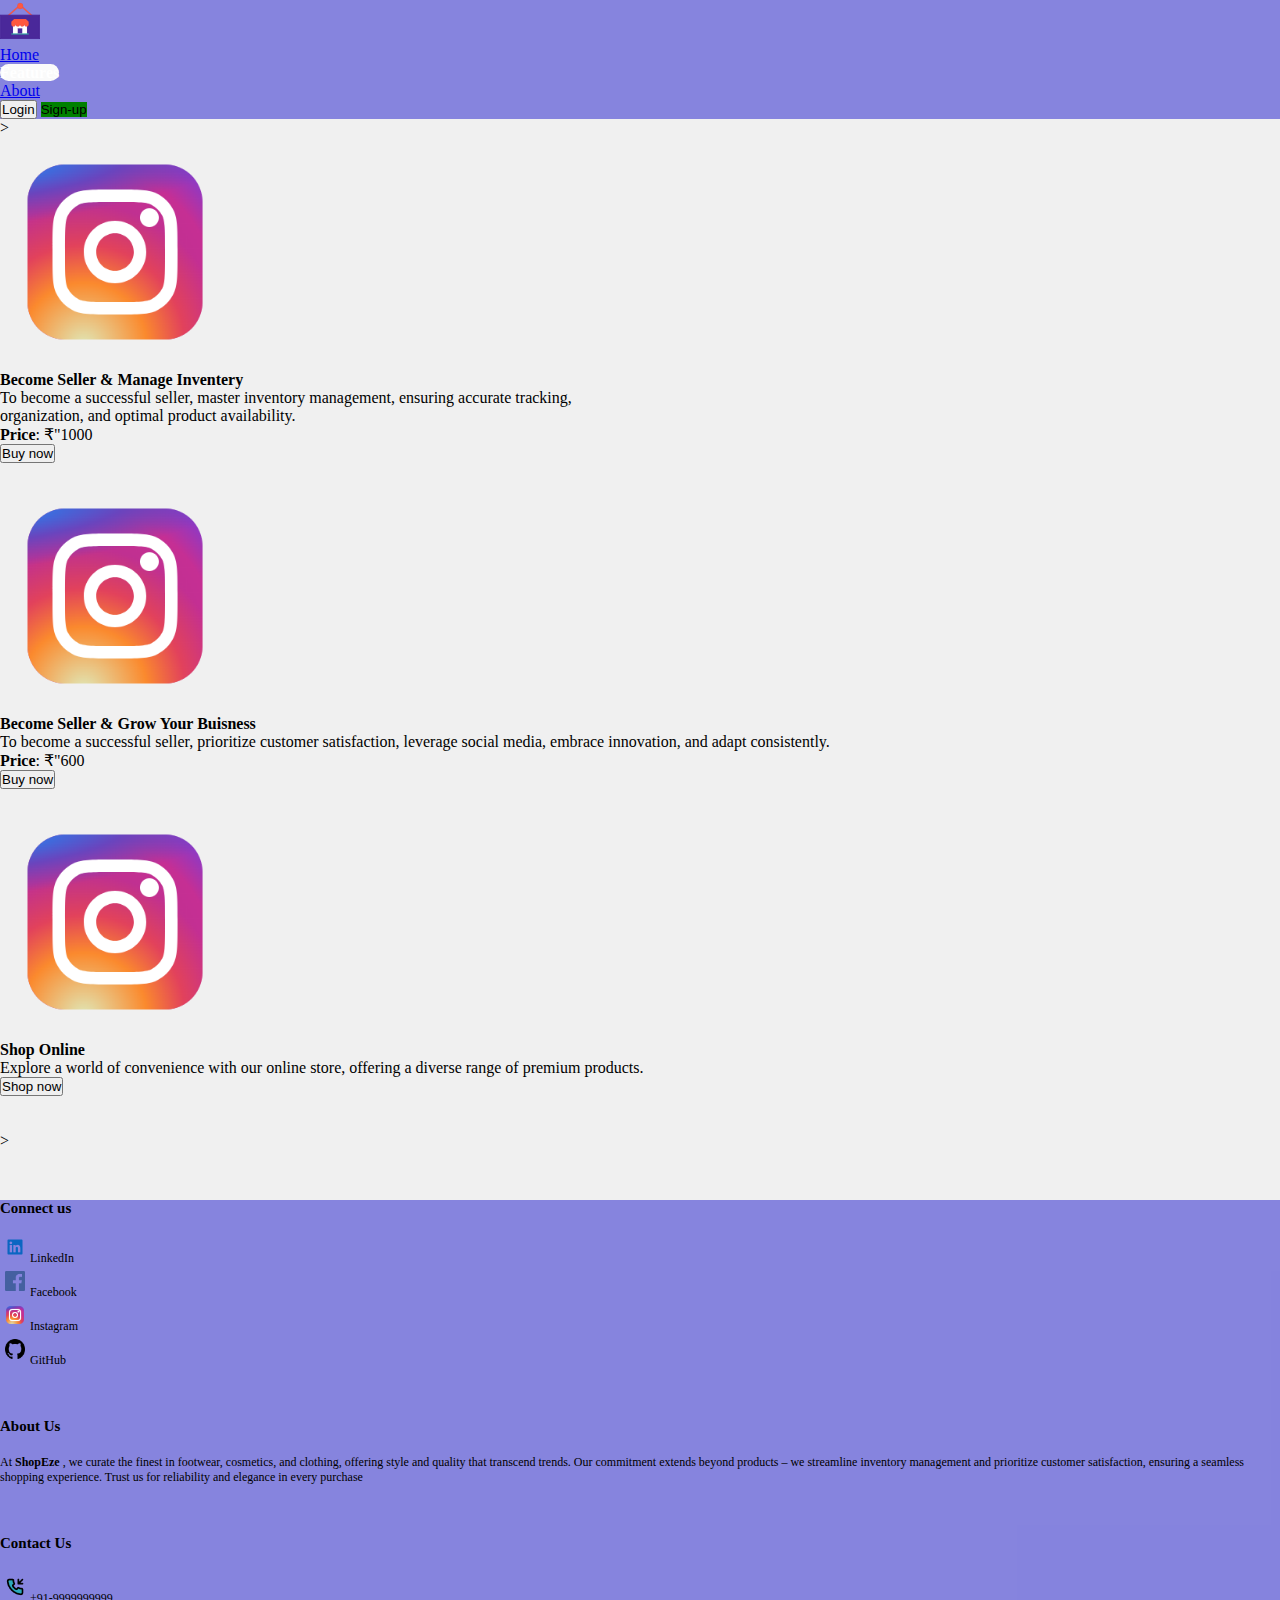
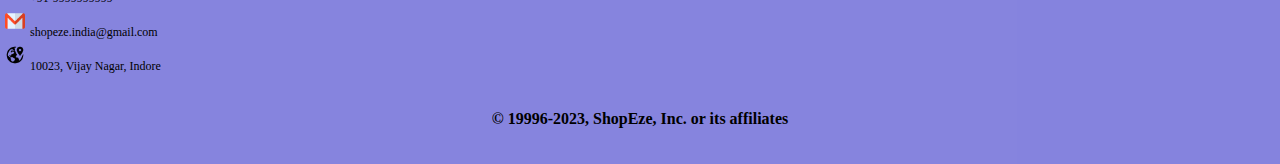
<file: features.html>
<!DOCTYPE html>
<html lang="en">
<head>
    <meta charset="UTF-8">
    <meta name="viewport" content="width=device-width, initial-scale=1.0">
    <link rel="stylesheet" href="./style.css">
    <link href="https://cdn.jsdelivr.net/npm/bootstrap@5.3.2/dist/css/bootstrap.min.css" rel="stylesheet" integrity="sha384-T3c6CoIi6uLrA9TneNEoa7RxnatzjcDSCmG1MXxSR1GAsXEV/Dwwykc2MPK8M2HN" crossorigin="anonymous">
    <script src="https://cdn.jsdelivr.net/npm/bootstrap@5.3.2/dist/js/bootstrap.bundle.min.js" integrity="sha384-C6RzsynM9kWDrMNeT87bh95OGNyZPhcTNXj1NW7RuBCsyN/o0jlpcV8Qyq46cDfL" crossorigin="anonymous"></script>
    <title>ShopEze</title>
</head>
<body style="margin: 0; padding: 0; background-color: #F0F0F0;">
    <div style="background-color:#332FD090;">
    <div class="container">
        <header class="d-flex flex-wrap align-items-center justify-content-center justify-content-md-between py-3 mb-4 border-bottom">
          <a href="/" class="d-flex align-items-center col-md-3 mb-2 mb-md-0 text-dark text-decoration-none">
            <!-- <svg class="bi me-2" width="40" height="32" role="img" aria-label="ShopEze"><use xlink:href=""></use></svg> -->
            <img  class="bi me-2" width="40" height="42" src="./Resources/images/website logo.svg" />
          </a>
    
          <ul class="nav col-12 col-md-auto mb-2 justify-content-center mb-md-0 ">
            <li class="highlight"><a href="./index.html" class="nav-link px-2 link-dark">Home</a></li>
            <li class="highlight"><a  class="nav-link px-2 link-dark" style=" background-color: #fafafa;
                color: white;
                font-weight: bold;
                
                border-radius: 10px;">Features</a></li>
            <!-- <li class="highlight"><a href="#" class="nav-link px-2 link-dark">Pricing</a></li>
            <li class="highlight"><a href="#" class="nav-link px-2 link-dark">FAQs</a></li> -->
            <li class="highlight"><a href="./about.html" class="nav-link px-2 link-dark">About</a></li>
          </ul>
    
          <div class="col-md-3 text-end">
          <a href="./login.html">  <button type="button" class="btn btn-outline-primary me-2">Login</button></a>
            <button type="button" class="btn btn-primary" style="background-color: green; border: 0;" >Sign-up</button>
          </div>
        </header>
      </div>
    </div>
</head>



<!--grid-->>
<div class="container text-center">
  <div class="row">
    <div class="col" style="margin-left: auto;" >
      <img src="./Resources/images/instagram.png" class="card-img-top " alt="Amitesh Thakur" style=" width: 200px; padding:15px "> 
    </div>
    <div class="col-6" style=" margin-right:auto;  padding: auto; width: 50%;" >
      <h4>Become Seller & Manage Inventery</h4>
           
           To become a successful seller, master inventory management, ensuring accurate tracking, organization, and optimal product availability.
           <br>
           <p class="rupee-symbol"><b>Price</b>: &#8377"1000</p>        
           <button type="button" class="btn btn-success">Buy now</button> 
    </div>
  </div>
</div>
<br>

<div class="container text-center">
  <div class="row">
    <div class="col" style="margin-left: auto;">
      <img src="./Resources/images/instagram.png" class="card-img-top" alt="Amitesh Thakur" style="width: 200px; padding: 15px;">
    </div>
    <div class="col-6" >
      <h4>Become Seller & Grow Your Buisness</h4>
      To become a successful seller, prioritize customer satisfaction, leverage social media, embrace innovation, and adapt consistently.
    <br>
    <p class="rupee-symbol"><b>Price</b>: &#8377"600</p>   
    <button type="button" class="btn btn-success">Buy now</button> 
    </div>
  </div>
</div>
<br>

<div class="container text-center">
  <div class="row">
    <div class="col" style="margin-left: auto;" >
      <img src="./Resources/images/instagram.png" class="card-img-top " alt="Amitesh Thakur" style="width:200px; padding: 15px;">
    </div>
    <div class="col-6">
      <h4>Shop Online</h4>
      Explore a world of convenience with our online store, offering a diverse range of premium products.
      <br>
      <button type="button" class="btn btn-success">Shop now</button>          
     </div> 
    </div>
  </div>
</div>
<br><br>
<!-- grid ends-->>

<!-- features starts here -->
<div class="my-footer " style="margin: 0; padding: 0">
    <div class="container">
        <div class="container text-center">
            <div class="row">
              <div class="col my-logo my-footer-heading">
               <h2>Connect us</h2>
               <br>
            <img src="./Resources/images/linkedin.png" alt="linkedin">LinkedIn
                <br>
                <img src="./Resources/images/facebook.png" alt="facebook ">Facebook 
                <br>
                <img src="./Resources/images/instagram.png" alt="instagram">Instagram 
                <br>
                <img src="./Resources/images/github.png"     alt="github">GitHub
        </div>
              <div class="col my-footer-heading">
                <h2 style="margin-bottom: 20px">About Us</h2>
                <p>
                    At <b>ShopEze </b>, we curate the finest in footwear, cosmetics, and clothing, offering style and quality that transcend trends. Our commitment extends beyond products – we streamline inventory management and prioritize customer satisfaction, ensuring a seamless shopping experience. Trust us for reliability and elegance in every purchase
                </p>
              </div>
              <div class="col my-logo my-footer-heading">
                <h2 style="margin-bottom: 20px ">Contact Us</h2>
                <img src="./Resources/images/call.png" alt="facebook ">+91-9999999999 
                <br>
                <img src="./Resources/images/gmail.png" alt="instagram">shopeze.india@gmail.com 
                <br>
                <img src="./Resources/images/address.png"     alt="github">10023, Vijay Nagar, Indore
            </div>
            </div>
    <br><br>
          <div style="font-weight: bold;">  <center>&copy 19996-2023, ShopEze, Inc. or its affiliates</center>
            <br><br>
          </div>
          </div>
    </div>
    </div>
   <!-- Footer ends here -->
</body>
</html>
</file>
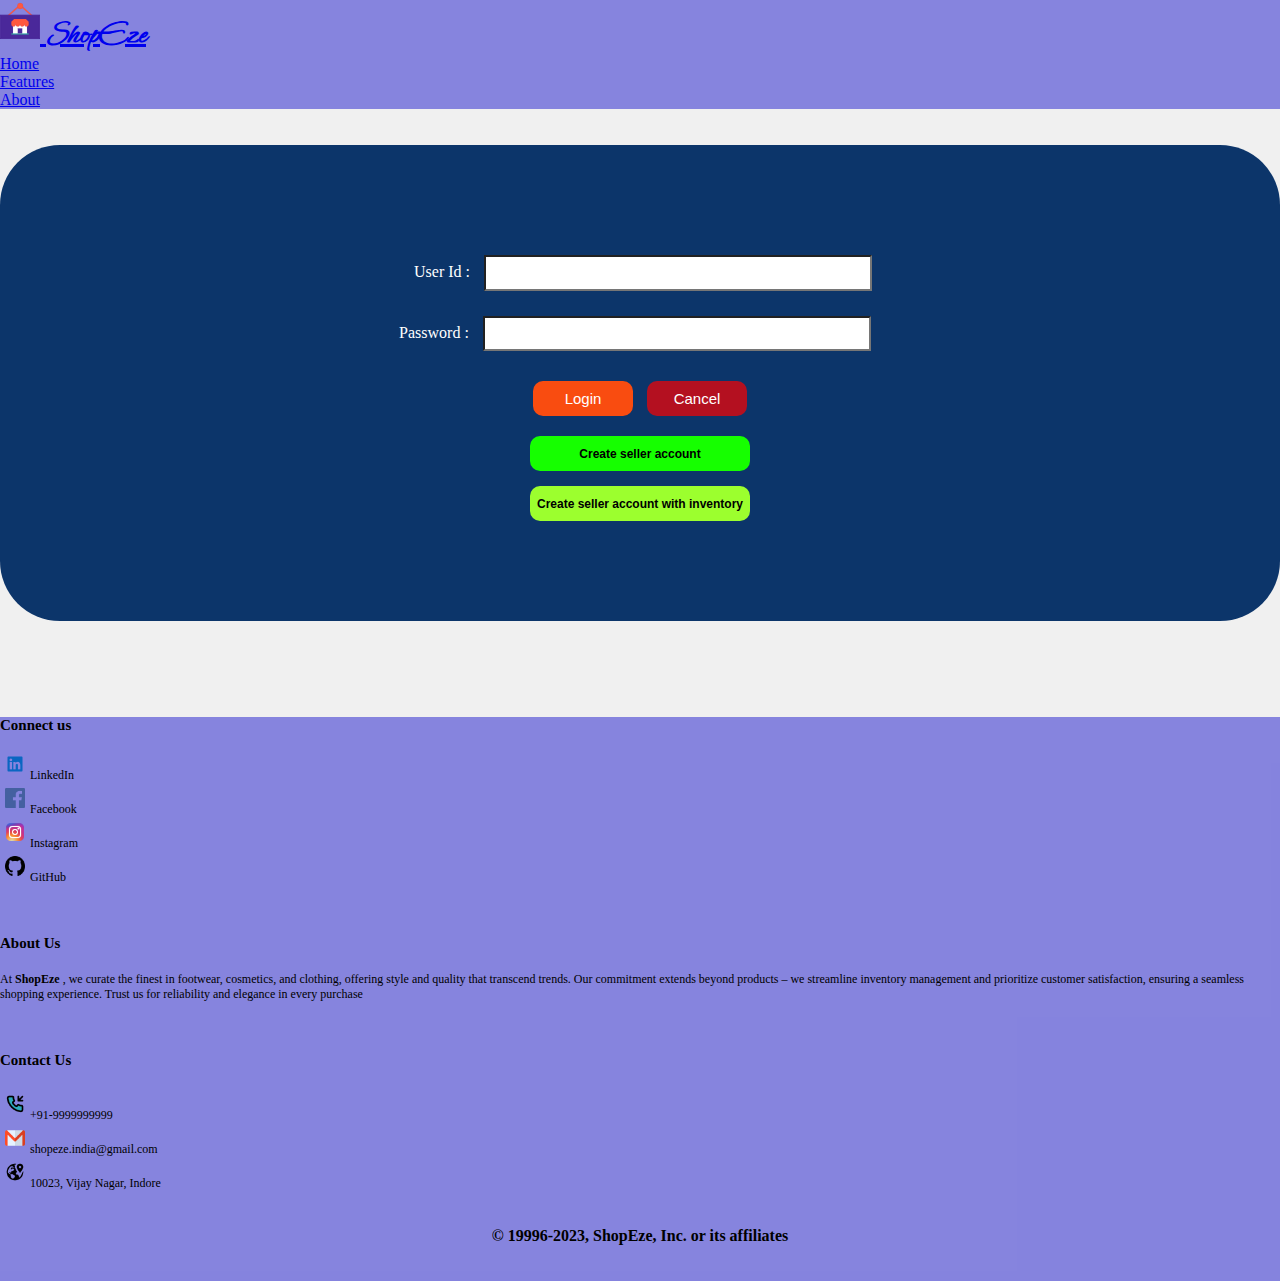
<file: login.html>
<!DOCTYPE html>
<html lang="en">
<head>
    <meta charset="UTF-8">
    <meta name="viewport" content="width=device-width, initial-scale=1.0">
    <link href="https://cdn.jsdelivr.net/npm/bootstrap@5.3.2/dist/css/bootstrap.min.css" rel="stylesheet" integrity="sha384-T3c6CoIi6uLrA9TneNEoa7RxnatzjcDSCmG1MXxSR1GAsXEV/Dwwykc2MPK8M2HN" crossorigin="anonymous">
    <script src="https://cdn.jsdelivr.net/npm/bootstrap@5.3.2/dist/js/bootstrap.bundle.min.js" integrity="sha384-C6RzsynM9kWDrMNeT87bh95OGNyZPhcTNXj1NW7RuBCsyN/o0jlpcV8Qyq46cDfL" crossorigin="anonymous"></script>
    <link href="https://fonts.googleapis.com/css2?family=Ephesis&display=swap" rel="stylesheet">
    <link rel="stylesheet" href="./style.css">
    <title>Login</title>
</head>
<body style="margin: 0; padding: 0; background-color: #F0F0F0;">
    
 <div style="background-color:#332FD090;">
    <div class="container">
        <header class="d-flex flex-wrap align-items-center justify-content-center justify-content-md-between py-3 mb-4 border-bottom">
          <a href="/" class="d-flex align-items-center col-md-3 mb-2 mb-md-0 text-dark text-decoration-none my-home-logo-name">
            <!-- <svg class="bi me-2" width="40" height="32" role="img" aria-label="ShopEze"><use xlink:href=""></use></svg> -->
            <img  class="bi me-2" width="40" height="42" src="./Resources/images/website logo.svg" />
            ShopEze
          </a>
    
          <ul class="nav col-12 col-md-auto mb-2 justify-content-center mb-md-0 ">
            <li class="highlight"><a href="index.html" class="nav-link px-2 link-dark">Home</a></li>
            <li class="highlight"><a href="#" class="nav-link px-2 link-dark">Features</a></li>
            <!-- <li class="highlight"><a href="#" class="nav-link px-2 link-dark">Pricing</a></li>
            <li class="highlight"><a href="#" class="nav-link px-2 link-dark">FAQs</a></li> -->
            <li class="highlight"><a href="about.html" class="nav-link px-2 link-dark">About</a></li>
          </ul>
    
          <div class="col-md-3 text-end">
          
          </div>
        </header>
      </div>
    </div>
   <br><br>
   <!-- main starts here -->
    <div>
        <center>
            <div class="container my-login-frame">
                &nbsp;&nbsp;&nbsp; User Id : 
                <input type="text" id="loginIdInput" style="margin: 10px; margin-bottom: 15px; min-width:30vw; height: 3.5vh; " maxlength="10" class="login-input-box">


              <br>
              
               Password :
                <input type="password" style="margin: 10px; min-width:30vw; height: 3.5vh; " class="login-input-box">
                <br>
                <div id="loginErrorMsg" style="color: red; font-size:13px"></div>
                <div class="login-pass-error"></div>
                 <button class="login-buttons" id="login-button" style="background-color: #F94C10;">Login</button> <a href="./index.html"><button type="button" class="login-buttons" style="background-color: rgba(255, 0, 0, 0.696);">Cancel</button></a>
                 <br>
                 <button class="login-create-buttons" style="background-color: #16FF00;">Create seller account</button>
                 <br>
                 <button class="login-create-buttons"  style="background-color: #9CFF2E;">Create seller account with inventory</button>
            </div>
        </center>
    </div>
<br><br>
<!-- Footer starts here -->

<div class="my-footer" style="margin: 0; padding: 0">
    <div class="container">
        <div class="container text-center">
            <div class="row">
              <div class="col my-logo my-footer-heading">
               <h2>Connect us</h2>
               <br>
            <img src="./Resources/images/linkedin.png" alt="linkedin">LinkedIn
                <br>
                <img src="./Resources/images/facebook.png" alt="facebook ">Facebook 
                <br>
                <img src="./Resources/images/instagram.png" alt="instagram">Instagram 
                <br>
                <img src="./Resources/images/github.png"     alt="github">GitHub
        </div>
              <div class="col my-footer-heading">
                <h2 style="margin-bottom: 20px">About Us</h2>
                <p>
                    At <b>ShopEze </b>, we curate the finest in footwear, cosmetics, and clothing, offering style and quality that transcend trends. Our commitment extends beyond products – we streamline inventory management and prioritize customer satisfaction, ensuring a seamless shopping experience. Trust us for reliability and elegance in every purchase
                </p>
              </div>
              <div class="col my-logo my-footer-heading">
                <h2 style="margin-bottom: 20px ">Contact Us</h2>
                <img src="./Resources/images/call.png" alt="facebook ">+91-9999999999 
                <br>
                <img src="./Resources/images/gmail.png" alt="instagram">shopeze.india@gmail.com 
                <br>
                <img src="./Resources/images/address.png"     alt="github">10023, Vijay Nagar, Indore
            </div>
            </div>
    <br><br>
          <div style="font-weight: bold;">  <center>&copy 19996-2023, ShopEze, Inc. or its affiliates</center>
            <br><br>
          </div>
          </div>
    </div>
    </div>
<!-- footer ends here -->


<!-- javascript file -->
<script src="./JS/login.js"></script>
</body>
</html>
</file>
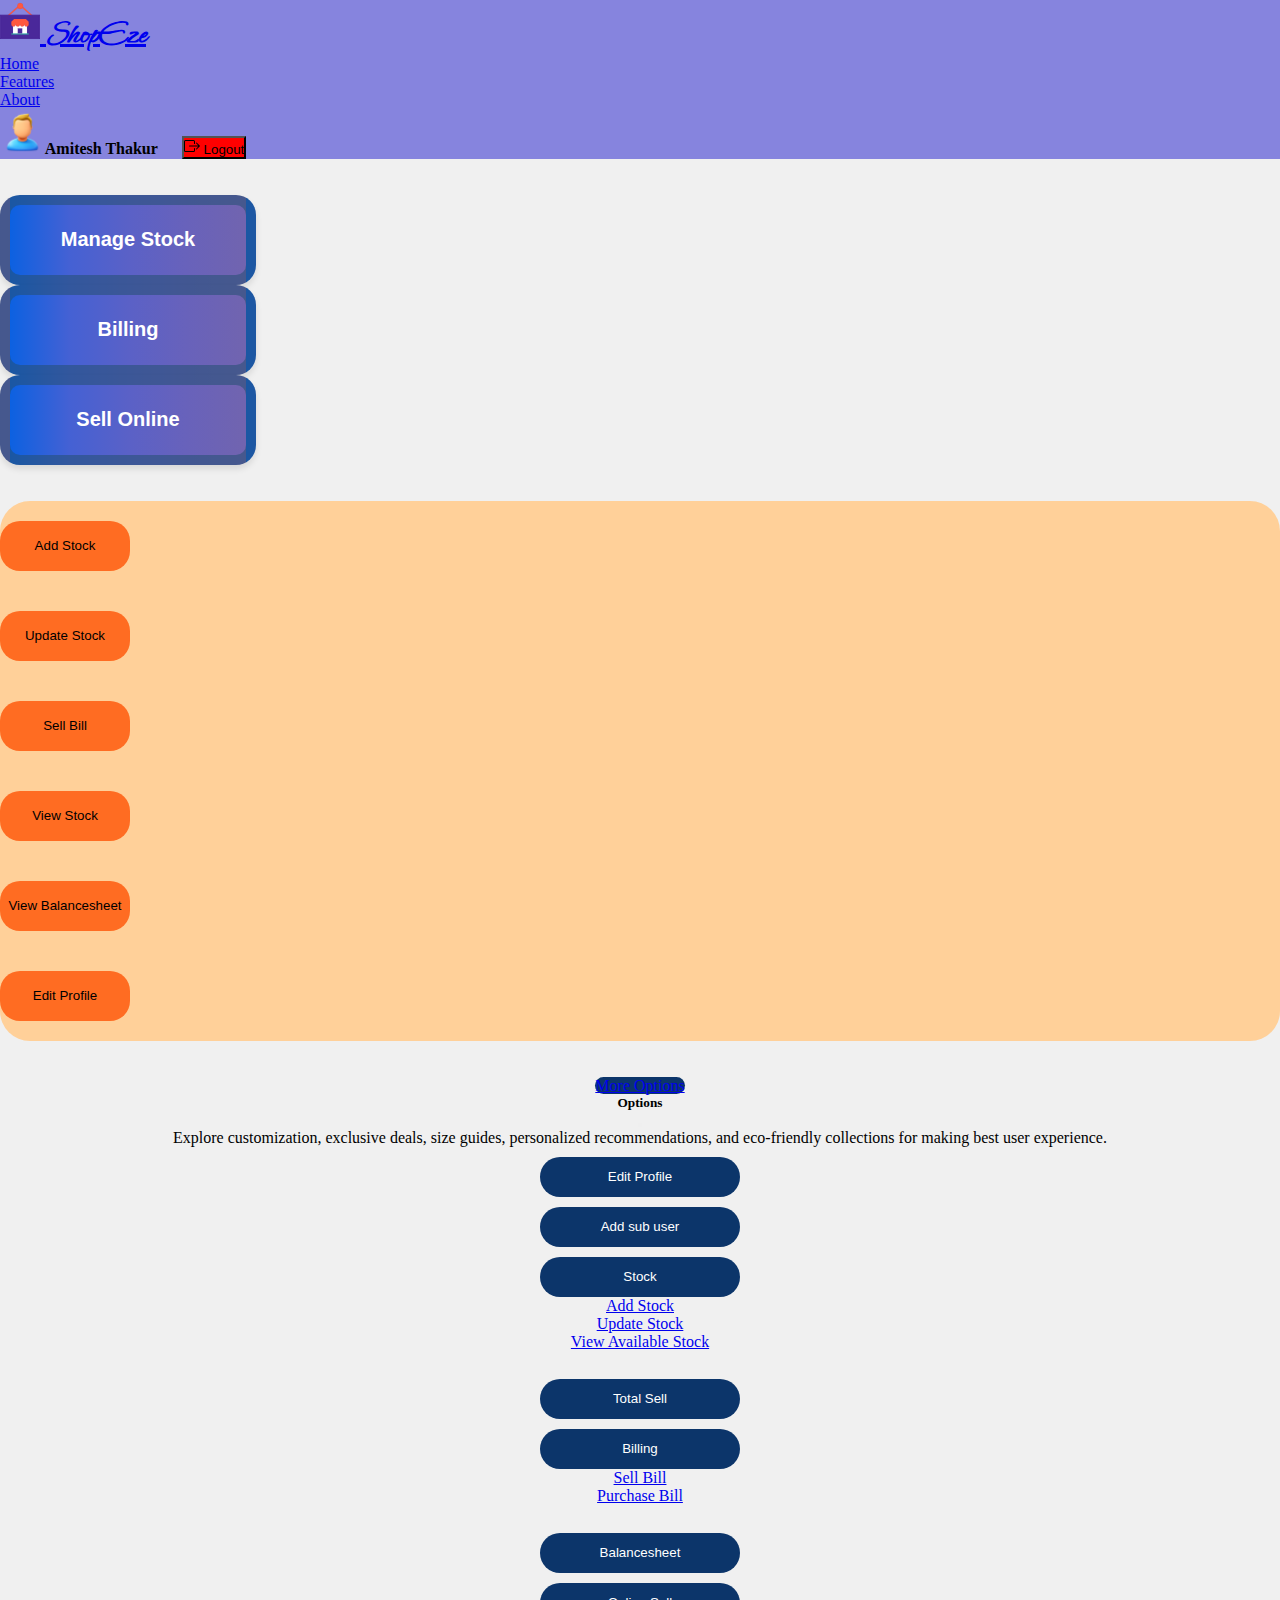
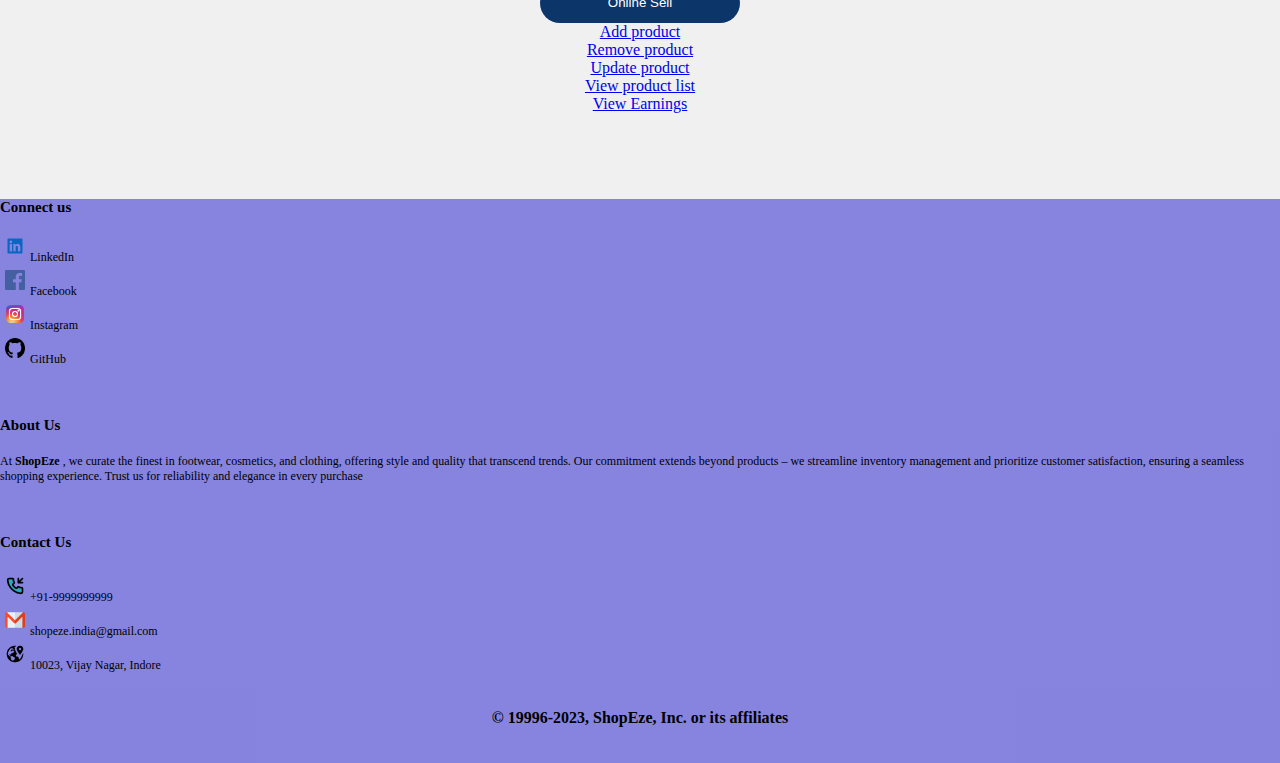
<file: Shopkeeper-home.html>
<!DOCTYPE html>
<html lang="en">
  <head>
    <meta charset="UTF-8" />
    <meta name="viewport" content="width=device-width, initial-scale=1.0" />
    <title>Home</title>
    <link rel="stylesheet" href="./style.css" />
    <link
      href="https://cdn.jsdelivr.net/npm/bootstrap@5.3.2/dist/css/bootstrap.min.css"
      rel="stylesheet"
      integrity="sha384-T3c6CoIi6uLrA9TneNEoa7RxnatzjcDSCmG1MXxSR1GAsXEV/Dwwykc2MPK8M2HN"
      crossorigin="anonymous"
    />
    <script
      src="https://cdn.jsdelivr.net/npm/bootstrap@5.3.2/dist/js/bootstrap.bundle.min.js"
      integrity="sha384-C6RzsynM9kWDrMNeT87bh95OGNyZPhcTNXj1NW7RuBCsyN/o0jlpcV8Qyq46cDfL"
      crossorigin="anonymous"
    ></script>
    <link
      href="https://fonts.googleapis.com/css2?family=Ephesis&display=swap"
      rel="stylesheet"
    />
  </head>
  <body style="margin: 0; padding: 0; background-color: #f0f0f0">
    <!-- Header starts here -->
    <div class="" style="background-color: #332fd090">
      <div class="container">
        <header
          class="d-flex flex-wrap align-items-center justify-content-center justify-content-md-between py-3 mb-4 border-bottom"
        >
          <a
            href="/"
            class="d-flex align-items-center col-md-3 mb-2 mb-md-0 text-dark text-decoration-none my-home-logo-name"
          >
            <!-- <svg class="bi me-2" width="40" height="32" role="img" aria-label="ShopEze"><use xlink:href=""></use></svg> -->
            <img
              class="bi me-2"
              width="40"
              height="42"
              src="./Resources/images/website logo.svg"
            />
            ShopEze
          </a>
          

          <ul
            class="nav col-12 col-md-auto mb-2 justify-content-center mb-md-0"
          >
            <li class="highlight">
              <a href="./index.html" class="nav-link px-2 link-dark">Home</a>
            </li>
            <li class="highlight">
              <a href="#" class="nav-link px-2 link-dark">Features</a>
            </li>
            <!-- <li class="highlight">
              <a href="#" class="nav-link px-2 link-dark">Pricing</a>
            </li>
            <li class="highlight">
              <a href="#" class="nav-link px-2 link-dark">FAQs</a>
            </li> -->
            <li class="highlight">
              <a href="./about.html" class="nav-link px-2 link-dark">About</a>
            </li>
          </ul>

          <div class="col-md-3 text-end">
            <img
              src="./Resources/images/person.png"
              alt="user image"
              style="width: 3.5vw;"
            /><label for="user" style="margin-right: 20px; font-weight: 600"
              >Amitesh Thakur</label
            >
            <a href="./index.html">
            <button
              type="button"
              class="btn Shopkeeper-logout-button"
              style="background-color: red; width: auto"
            >
              <svg
                xmlns="http://www.w3.org/2000/svg"
                width="16"
                height="16"
                fill="currentColor"
                class="bi bi-box-arrow-right"
                viewBox="0 0 16 16"
              >
                <path
                  fill-rule="evenodd"
                  d="M10 12.5a.5.5 0 0 1-.5.5h-8a.5.5 0 0 1-.5-.5v-9a.5.5 0 0 1 .5-.5h8a.5.5 0 0 1 .5.5v2a.5.5 0 0 0 1 0v-2A1.5 1.5 0 0 0 9.5 2h-8A1.5 1.5 0 0 0 0 3.5v9A1.5 1.5 0 0 0 1.5 14h8a1.5 1.5 0 0 0 1.5-1.5v-2a.5.5 0 0 0-1 0v2z"
                />
                <path
                  fill-rule="evenodd"
                  d="M15.854 8.354a.5.5 0 0 0 0-.708l-3-3a.5.5 0 0 0-.708.708L14.293 7.5H5.5a.5.5 0 0 0 0 1h8.793l-2.147 2.146a.5.5 0 0 0 .708.708l3-3z"
                />
              </svg>
              Logout
            </button>
            </a>
          </div>
        </header>
      </div>
    </div>
    <!-- Header ends here -->
    <br /><br />

    <!-- main starts here -->

    <div class="container text-center">
      <div class="row">
        <div class="col">
          <button class="Shopkeeper-main-buttons">Manage Stock</button>
        </div>
        <div class="col">
          <button class="Shopkeeper-main-buttons">Billing</button>
        </div>
        <div class="col">
          <button class="Shopkeeper-main-buttons">Sell Online</button>
        </div>
      </div>
    </div>
    <br /><br />

    <div
      class="container"
      style="background-color: #ffd099; border-radius: 30px; height: auto ;"
    >
      <div class="container text-center">
        <div class="row row-cols-3">
          <div class="col">
            <button
              class="Shopkeeper-extra-buttons"
              style="background-color: #ff6c22"
            >
              Add Stock
            </button>
          </div>
          <div class="col">
            <button
              class="Shopkeeper-extra-buttons"
              style="background-color: #ff6c22"
            >
              Update Stock
            </button>
          </div>
          <div class="col">
            <button
              class="Shopkeeper-extra-buttons"
              style="background-color: #ff6c22"
            >
              Sell Bill
            </button>
          </div>
          <!-- <div class="col">
            <button
              class="Shopkeeper-extra-buttons"
              style="background-color: #ff6c22"
            >
              Purchase Bill
            </button>
          </div> -->
        </div>
      </div>
      <div class="container text-center">
        <div class="row row-cols-3">
          <div class="col">
            <button
              class="Shopkeeper-extra-buttons"
              style="background-color: #ff6c22"
            >
              View Stock
            </button>
          </div>
          <div class="col">
            <button
              class="Shopkeeper-extra-buttons"
              style="background-color: #ff6c22"
            >
              View Balancesheet
            </button>
          </div>
          <!-- <div class="col">
            <button
              class="Shopkeeper-extra-buttons"
              style="background-color: #ff6c22"
            >
              Add user
            </button>
          </div> -->
          <div class="col">
            <button
              class="Shopkeeper-extra-buttons"
              style="background-color: #ff6c22"
            >
              Edit Profile
            </button>
          </div>
        </div>
      </div>
    </div>

    <br /><br />
    <div class="container">
      <center>
        <a
          class="btn btn-primary Shopkeeper-extra-buttons"
          data-bs-toggle="offcanvas"
          href="#offcanvasExample"
          role="button"
          aria-controls="offcanvasExample"
          style="text-align: center; background-color: #0c356a"
        >
          More Options
        </a>

        <div
          class="offcanvas offcanvas-start"
          tabindex="-1"
          id="offcanvasExample"
          aria-labelledby="offcanvasExampleLabel"
        >
          <div class="offcanvas-header">
            <h5 class="offcanvas-title" id="offcanvasExampleLabel">Options</h5>
            <button
              type="button"
              class="btn-close"
              data-bs-dismiss="offcanvas"
              aria-label="Close"
            ></button>
          </div>
          <div class="offcanvas-body">
            <div>
              Explore customization, exclusive deals, size guides, personalized
              recommendations, and eco-friendly collections for making best user
              experience.
            </div>
            <div class="dropdown mt-3">
              <button class="Shopkeeper-option-buttons">Edit Profile</button>
              <br />
              <button class="Shopkeeper-option-buttons">Add sub user</button>

              <br />
              <button
                class="dropdown-toggle Shopkeeper-option-buttons"
                type="button"
                data-bs-toggle="dropdown"
              >
                Stock
              </button>
              <ul class="dropdown-menu">
                <li><a class="dropdown-item" href="#">Add Stock</a></li>
                <li><a class="dropdown-item" href="#">Update Stock</a></li>
                <li>
                  <a class="dropdown-item" href="#">View Available Stock</a>
                </li>
              </ul>
              <br />
              <button class="Shopkeeper-option-buttons">Total Sell</button>
              <br />
              <button
                class="dropdown-toggle Shopkeeper-option-buttons"
                type="button"
                data-bs-toggle="dropdown"
              >
                Billing
              </button>
              <ul class="dropdown-menu">
                <li><a class="dropdown-item" href="#">Sell Bill</a></li>
                <li><a class="dropdown-item" href="#">Purchase Bill</a></li>
              </ul>
              <br />
              <button class="Shopkeeper-option-buttons">Balancesheet</button>
              <br />
              <button
                class="dropdown-toggle Shopkeeper-option-buttons"
                type="button"
                data-bs-toggle="dropdown"
                style="width: 200px"
              >
                Online Sell
              </button>
              <ul class="dropdown-menu">
                <li><a class="dropdown-item" href="#">Add product</a></li>
                <li><a class="dropdown-item" href="#">Remove product</a></li>
                <li><a class="dropdown-item" href="#">Update product</a></li>
                <li><a class="dropdown-item" href="#">View product list</a></li>
                <li><a class="dropdown-item" href="#">View Earnings</a></li>
              </ul>
            </div>
          </div>
        </div>
      </center>
    </div>

    <!-- main ends here -->
    <br /><br />

    <!-- Footer Starts here -->
    <div class="my-footer" style="margin: 0; padding: 0">
      <div class="container">
        <div class="container text-center">
          <div class="row">
            <div class="col my-logo my-footer-heading">
              <h2>Connect us</h2>
              <br />
              <img
                src="./Resources/images/linkedin.png"
                alt="linkedin"
              />LinkedIn
              <br />
              <img
                src="./Resources/images/facebook.png"
                alt="facebook "
              />Facebook
              <br />
              <img
                src="./Resources/images/instagram.png"
                alt="instagram"
              />Instagram
              <br />
              <img src="./Resources/images/github.png" alt="github" />GitHub
            </div>
            <div class="col my-footer-heading">
              <h2 style="margin-bottom: 20px">About Us</h2>
              <p>
                At <b>ShopEze </b>, we curate the finest in footwear, cosmetics,
                and clothing, offering style and quality that transcend trends.
                Our commitment extends beyond products – we streamline inventory
                management and prioritize customer satisfaction, ensuring a
                seamless shopping experience. Trust us for reliability and
                elegance in every purchase
              </p>
            </div>
            <div class="col my-logo my-footer-heading">
              <h2 style="margin-bottom: 20px">Contact Us</h2>
              <img
                src="./Resources/images/call.png"
                alt="facebook "
              />+91-9999999999
              <br />
              <img
                src="./Resources/images/gmail.png"
                alt="instagram"
              />shopeze.india@gmail.com
              <br />
              <img src="./Resources/images/address.png" alt="github" />10023,
              Vijay Nagar, Indore
            </div>
          </div>
          <br /><br />
          <div style="font-weight: bold">
            <center>&copy 19996-2023, ShopEze, Inc. or its affiliates</center>
            <br /><br />
          </div>
        </div>
      </div>
    </div>
    <!-- Footer ends here -->
  </body>
</html>
</file>
<file: style.css>
*{
    margin: 0;
    padding: 0;
}
.highlight:hover
{
    background-color: #fafafa;
    color: white;
    font-weight: bold;
    
    border-radius: 10px;
}
.my-home-logo-name{
    font-size: 2rem;
    font-family: 'Ephesis', cursive;
    font-weight: 800;
}
.my-footer
{
    background-color: #332FD090;
   
    height: auto;
    width: 100%;
   
}
.my-logo > img
{

width:20px;
margin: 5px;
cursor: pointer;
}
.my-heading{
    background-color: #0C356A;
    border-radius: 10px;
    color: white;
}
/* .my-card{
    background-color: #bb0000;
} */
.my-card:hover{
    background-color: rgba(99, 99, 98, 0.587);
    color:white;
    cursor: pointer;
}
.my-footer-heading h2{
    margin-top: 50px;
    font-size: 15px;

}
.my-footer-heading{
    font-size: 12px;
}





/*login css*/
.my-login-frame
{
    height: auto;
    width: auto;
    background-color: #0C356A;
    border-radius: 60px;
    color: white;
padding: 100px;
margin-bottom: 10px;
}

.login-input-box
{
    background-color: rgb(255, 255, 255);
    width:auto;
    min-width: 100px;
    max-width: 400px;
}

.login-buttons{
  margin: 5px ;
  width: 100px;
  margin-top: 20px;
height: 35px;
border-radius: 10px;
border: none;
font-size: 15px;
color: white;
}
.login-buttons:hover{
    width: 103px;
    height: 37px;
    box-shadow: 0 8px 12px rgba(229, 227, 227, 0.2); /* Adjusting shadow on hover */
}

.login-create-buttons{
    width: 220px;
    height:35px;
    font-size: 12px;
    border-radius: 10px;
    border: none;
    margin-top: 15px;
    color: rgb(0, 0, 0);
    font-weight: 700;
}

.login-create-buttons:hover
{
    width:222px;
    height:36px;
    box-shadow: 0 8px 12px rgba(209, 205, 205, 0.2); /* Adjusting shadow on hover */
    /* font-size: 13px; */
    /* font-weight: bold; */
}






/* Shopkeeper home css starts here */
.Shopkeeper-main-buttons{
     max-height: 30vh;
     min-height: 10vh;
    width: 20vw;
    background-image: linear-gradient(to right, #0c61e1, #4461d4, #5a61c7, #6862bb, #7164af);
    border: 10px solid #26507390;
    border-radius: 20px;
    font-size: 20px;
    font-weight: 650;
    color: white;
   
    box-shadow: 0 4px 6px rgba(0, 0, 0, 0.1); /* Adding drop shadow effect */
    
   
}
 .Shopkeeper-main-buttons:hover{
  
  width:20.5vw;
  box-shadow: 0 8px 12px rgba(0, 0, 0, 0.2); /* Adjusting shadow on hover */

 } 

 .Shopkeeper-extra-buttons{
    min-width: 130px;
    height: 50px;
    border: none;
    border-radius: 20px;
     /* margin: 5px; */
    margin-top: 20px;
    
    margin-bottom: 20px;
    /* margin-right: 30px;  */
  
 }
 .Shopkeeper-extra-buttons:hover{
   
    height:52px;
    box-shadow: 0 8px 12px rgba(0, 0, 0, 0.2); /* Adjusting shadow on hover */

 }
 .Shopkeeper-option-buttons{
    width: 200px;
    height: 40px;
    margin-top: 10px;
    border-radius: 20px;
    border: none;
    background-color:#0C356A ;
    color: white;
 }
 .Shopkeeper-option-buttons:hover{
    width:202px;
    height:42px;
    box-shadow: 0 8px 12px rgba(0, 0, 0, 0.2); /* Adjusting shadow on hover */

 }

 .Shopkeeper-logout-button:hover{
    width:100px;
    height:35px;
    box-shadow: 0 8px 12px rgba(0, 0, 0, 0.2); /* Adjusting shadow on hover */
 }





 /* about css is starts here */


 .my-about-logos
 {

width:20px;
margin: 5px;
cursor: pointer;
}



/* Customer Cursol css */

.my-customer-recent-cards:hover{
    box-shadow: 0 8px 12px rgb(0, 0, 0); 
}

.my-cart-button:hover{
    box-shadow: 0 8px 12px rgb(0, 0, 0); 
}







/* features css is here */

.my-featurs-image{
    height: auto;
    width: 200px;
}
</file>
